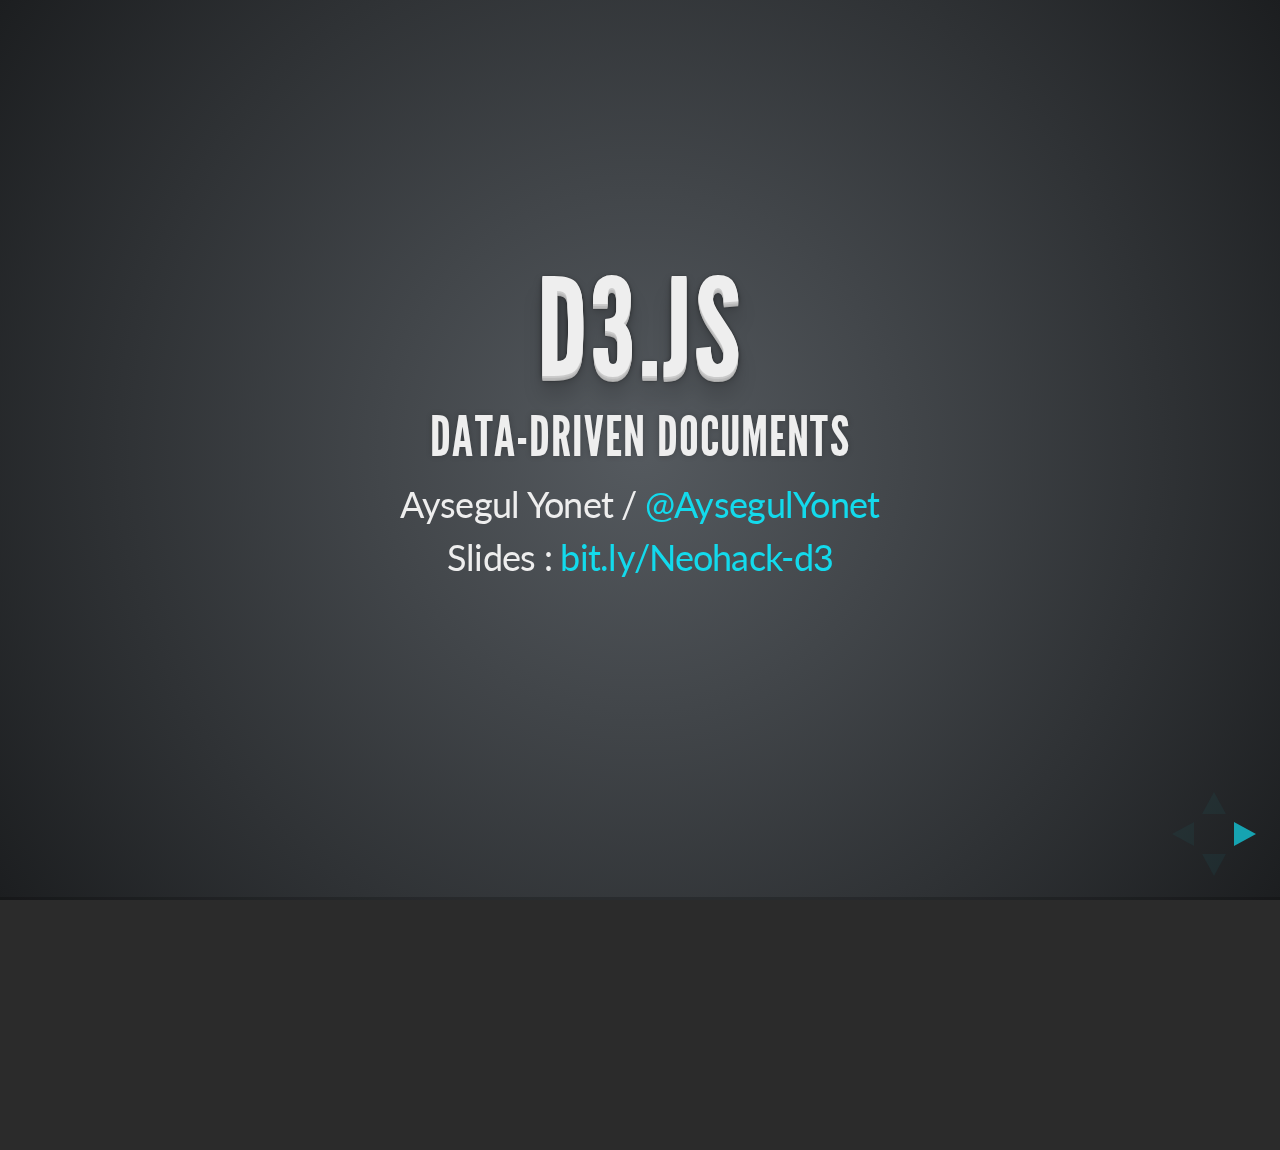
<file: index.html>
<!doctype html>
<html lang="en">

	<head>
		<meta charset="utf-8">

		<title>D3 Workshop at NeoHack 2015</title>

		<meta name="description" content="D3.js introduction workshop for NeoHack">
		<meta name="author" content="Aysegul Yonet">

		<meta name="apple-mobile-web-app-capable" content="yes" />
		<meta name="apple-mobile-web-app-status-bar-style" content="black-translucent" />

		<meta name="viewport" content="width=device-width, initial-scale=1.0, maximum-scale=1.0, user-scalable=no">

		<link rel="stylesheet" href="css/reveal.css">
		<link rel="stylesheet" href="css/theme/default.css" id="theme">

		<!-- For syntax highlighting -->
		<link rel="stylesheet" href="lib/css/zenburn.css">

		<!-- If the query includes 'print-pdf', use the PDF print sheet -->
		<script>
			document.write( '<link rel="stylesheet" href="css/print/' + ( window.location.search.match( /print-pdf/gi ) ? 'pdf' : 'paper' ) + '.css" type="text/css" media="print">' );
		</script>

		<!--[if lt IE 9]>
		<script src="lib/js/html5shiv.js"></script>
		<![endif]-->
	</head>

	<body>
		<!-- //TODO1: outline slides, add pictures, jsfiddle, selectAll loops like each/forEach, tell audience it is not for beginners, take out SVG? step-by-step recipe, D3 cheat sheet, create 30min exercises x 2, Advanced d3: scales, domain -->

		<div class="reveal">

			<!-- Any section element inside of this container is displayed as a slide -->
			<div class="slides">
				<section>
					<h1>D3.js</h1>
					<h3>Data-Driven Documents</h3>
					<p>Aysegul Yonet / <a href="https://twitter.com/tevgende" target="_blank">@AysegulYonet</a></p>
					<p>Slides : <a href="http://bit.ly/Neohack-d3" target="_blank">bit.ly/Neohack-d3</a></p>

				</section>
				<!-- 1 -->
				<section>
					<h2>What is D3?</h2>

					<aside class="notes">
						It is a tool for data visualization in the browser, making use of the widely implemented Scalable Vector Graphics (SVG), JavaScript, HTML5, and Cascading Style Sheets (CSS3) standards.
					</aside>
				</section>

				<!-- 2 -->
				<!-- TODO -->
<section>
					<h2>What d3 is not?</h2>
					<p>						
						Not a prototyping tool.
					</p>
					<br>
					<h3> Then Why?</h3>
						<p>Lot's of <a href="http://d3js.org/" target="_blank">examples</a></p>
				</section>

				<!-- SVG Nested -->
				<section>
					<section>
						<h2><a href="https://developer.mozilla.org/en-US/docs/Web/SVG" target="_blank">SVG</a></h2>
						<ul>
							<li class="fragment">SVG is another HTML element, except you can't put another HTML element inside an SVG.</li>
							<li class="fragment">SVG does not support common HTML attributes or styles such as position, left, top, right, bottom or float.</li>
							
						</ul>

						<aside class="notes">
						SVG is an XML markup language for describing two-dimensional vector graphics.
						</aside>
					</section>
					<!-- svg -->

					<!-- circle -->
					<section>
						<h3><a href="http://jsfiddle.net/yonet3d/1g1hcsbk/" target="_blank">Circle</a></h3>
						<pre><code data-trim contenteditable style="font-size: 18px; margin-top: 20px;">
<circle
	cx=250
	cy=100
	r=30
	fill='#25B0B0'>
</circle>
						</code></pre>
					</section>
					<!-- /circle -->

					<!-- rectangle -->
					<section>
						<h3><a href="http://jsfiddle.net/yonet3d/3q7atsmh/" target="_blank">Rectangle</a></h3>
						<pre><code data-trim contenteditable style="font-size: 18px; margin-top: 20px;">
<rect
x=200
y=50
width=100
height=100
rx=10
ry=0
fill='#25B0B0'>
</rect>
						</code></pre>
						<p><a href="https://developer.mozilla.org/en-US/docs/Web/SVG/Attribute/rx" target="_blank">Interesting fact: </a>if a properly specified value is provided for rx but not for ry (or the opposite), then the browser will consider the missing value equal to the defined one.
						</p>
					</section>
					<!-- rectangle -->

					<!-- line -->
					<section>
						<h3><a href="http://jsfiddle.net/yonet3d/arq8r1ar/3/" target="_blank">Line</a></h3>
						<pre><code data-trim contenteditable style="font-size: 18px; margin-top: 20px;">
<line 
	x1="10"
	y1="10" 
	x2="100" 
	y2="100"
	stroke="blue"
	stroke-width="100">
</line>
						</code></pre>
					</section>
					<!-- line -->

					<!-- path -->
					<section>
						<h3><a href="http://jsfiddle.net/yonet3d/arq8r1ar/" target="_blank">Path</a></h3>
						<pre><code data-trim contenteditable style="font-size: 18px; margin-top: 20px;">
<path d='
M50,100
L131,66
L259,115
L339,50
L400,98
M350,150
L100,150'
fill=none
stroke='#25B0B0'>
</path>
										
						</code></pre>
						<ul>
							<li>M - move.</li>
							<li>L - line.</li>
							<li>z - close path.</li>
						</ul>
					</section>
					<!-- /path -->

					<section>
						<h3>Text</h3>
						<p>Unless you set the style of the SVG text, it inherits font-styles from CSS.</p>
						<pre><code>
<svg>
	<text x="100" y="100" fill="red" font-family="arial" font-size="16">
		Look at me, I am a text.
	</text>
</svg>
						</code></pre>
					</section>

					<!-- group -->
					<section>
						<h3>Group</h3>
						<p>Any transformations (positioning, scaling, rotating) that are applied to the group element will also be applied to each of the child elements.</p>
						<pre><code data-trim contenteditable style="font-size: 18px; margin-top: 20px;">
<g transform='translate(100, 100)'>
	<circle cx=20 cy=10 r=30 fill='#25B0B0'>
	</circle>
	<circle cx=100 cy=10 r=30 fill='#25B0B0'>
	</circle>
</g>
										
						</code></pre>
					</section>
					<!-- /group -->

					<!--svg styles -->
					<section>
						<h3>SVG styles</h3>
						<ul>
							<li>background-color = fill</li>
							<li>border = stroke</li>
						</ul>
					</section>
					<!-- /svg styles -->

				</section>
				<!-- /SVG Nested -->

				<section>
					<h2>How to D3</h2>
					<h3>Procedure to associate data with DOM</h3>
						<ol>
							<li class="fragment">Select a parent container and child nodes</li>
							<li class="fragment">Bind array of data to child nodes</li>
							<li class="fragment">Append nodes to parent container</li>
							<li class="fragment">Bind events, style and animate!</li>
						</ol>
					<!-- <img src="images/selection"></img> -->
					<aside class="notes">
						Large datasets can be easily bound to SVG objects using simple D3 functions to generate rich text/graphic charts and diagrams. The data can be in various formats, most commonly JSON, comma-separated values (CSV) or geoJSON.
					</aside>
				</section>
				<section>
					<h2>Central Principle</h2>
					
					<aside class="notes">The central principle of D3 design is to enable the programmer to first use a CSS-style selector to select a given set of Document Object Model (DOM) nodes, then use operators to manipulate them in a similar manner to jQuery.</aside>
				</section>
				<section>
					<h2><a href="http://jsfiddle.net/yonet3d/y5gv81pg/8/" target="_blank">Selection</a></h2>
					<h4>jQuery</h4>
					<pre><code data-trim contenteditable style="font-size: 28px; margin-top: 20px;">
						var paragraphs = $("div p");
					</code></pre>
					<h4>D3</h4>
					<pre><code data-trim contenteditable style="font-size: 28px; margin-top: 20px;">
						var paragraphs = d3.select("div").selectAll("p");
					</code></pre>
					
					<aside class="notes">
						D3 difference: child nodes might not actually exist.
						Selectors in D3 are declared the same way as CSS rules. An important difference is that a D3 selector object only contains the elements that matched the selection rule when the selection was first created.
						The selection can be based on tag (as in the below example), class, identifier, attribute, or place in the hierarchy. Once elements are selected, one can apply operations to them. This includes getting and setting attributes, display texts, and styles. Elements may also be added and removed. This process of modifying, creating and removing HTML elements can be made dependent on data, which is the basic concept of D3.js.
					</aside>
				</section>

				<section>
					<h2>Data</h2>
					<p>Bind array of data to child nodes</p>
					<pre><code data-trim contenteditable style="font-size: 18px; margin-top: 20px;">
d3.selectAll("p")
	.data([3, 7, 21, 31, 35, 42])
					</code></pre>
					<p><a href="http://jsfiddle.net/yonet3d/cw6s96my/" target="_blank">JSFiddle</a></p>
				</section>

				<section>
					<h2>Enter() and Append()</h2>

					<pre><code data-trim contenteditable style="font-size: 18px; margin-top: 20px;">
d3.select("body").selectAll("p")
		.data([3, 7, 21, 31, 35, 42])
	.enter().append("p");
					</code></pre>
					<p><a href="http://jsfiddle.net/yonet3d/93ooqk53/1/" target="_blank">JSFiddle</a></p>
					<aside class="notes">
					When data is bound to a selection, each element in the data array is paired with the corresponding node in the selection. If there are fewer nodes than data, the extra data elements form the enter selection, which you can instantiate by appending to the enter selection
					</aside>
				</section>

				<section>
					<h2>Exit() and Remove()</h2>
					<pre><code data-trim contenteditable style="font-size: 18px; margin-top: 20px;">
var bars = d3.select('svg').selectAll('rect').data(someData);

//if we have more data, add new rectangles for those data items
bars.enter().append('rect')

//if we have less data points, remove the rectangles that no longer have a data pairing. 
bars.exit().remove();
					</code></pre>
					<aside class="notes">
					Using D3’s exit and remove, you can get rid of outgoing nodes that are no longer needed.
					</aside>
				</section>

				<section>
					<pre><code data-trim contenteditable style="font-size: 18px; margin-top: 20px;">
// Update…
var p = d3.select("body").selectAll("p")
	.data([3, 7, 21, 31, 35, 42]);

// Enter…
p.enter().append("p")

// Exit…
p.exit().remove();
					</code></pre>
					<aside class="notes">
					if you forget about the enter and exit selections, you will automatically select only the elements for which there exists corresponding data.
					By handling these three cases separately, you specify precisely which operations run on which nodes.
					</aside>
				</section>

				<section>
					<h2>Let's give it a try</h2>
					<p>Exercise: <a href="http://bit.ly/enter-exit-exercise" target="_blank">bit.ly/enter-exit-exercise</a></p>
				</section>

				<section>
					<p>If you get stuck...<a href="http://bit.ly/enter-exit-solution" target="_blank">Sotlution</a></p>
				</section>
				<section>
					<p>
						You can operate over the nodes in a declarative way using selector methods.
					</p>
					<ul>
						<li class="fragment">setting attributes or styles</li>
						<li class="fragment">registering event listeners</li>
						<li class="fragment">adding, removing or sorting nodes</li>
						<li class="fragment">and changing HTML or text content</li>
					</ul>
					<aside class="notes">
						styles, attributes, and other properties can be specified as functions of data in D3, not just simple constants
					</aside>
				</section>
				<section>
					<h2>Style</h2>
					<p>You can use data values or index in a callback to define any property.</p>
					<pre><code data-trim contenteditable style="font-size: 18px; margin-top: 20px;">
d3.select("div").selectAll("p").style("color", function(data, i) {
	return i % 2 ? "red" : "blue";
});
					</code></pre>
					<p><a href="http://jsfiddle.net/yonet3d/m09gmw3n/1/" target="_blank">JSFiddle</a></p>
				</section>

<!-- 				<section>
					<p>styles, attributes, and other properties can be specified as functions of data in D3, not just simple constants</p>
					<pre><code data-trim contenteditable style="font-size: 18px; margin-top: 20px;">
d3.selectAll("p").style("color", function() {
	return "hsl(" + Math.random() * 360 + ",100%,50%)";
});
					</code></pre>
					
				</section> -->
				<section>
					<h2>Transition</h2>
<!-- 					<p>D3’s interpolators support both primitives, such as numbers and numbers embedded within strings (font sizes, path data, etc.), and compound values.</p> -->
					<pre><code data-trim contenteditable style="font-size: 18px; margin-top: 20px;">
d3.selectAll("circle")
	.attr("r", "0");
	.transition()
	.duration(750)
	.delay(function(d, i) { return i * 10; })
	.attr("r", function(d) { return Math.sqrt(d); });
					</code></pre>
				</section>
				<section>
					<h2>Try it for yourself</h2>
					<p>Exercise 0: Look at the example and create a transition to change the size of the circles:<a href="http://bit.ly/d3-transitions" target="_blank">bit.ly/d3-transitions</a></p>
					<p>Exercise 1: <a href="http://bit.ly/d3exercise1" target="_blank">bit.ly/d3exercise1</a></p>
				</section>
				<section>
					<p>In case you get stuck...<a href="http://jsfiddle.net/yonet3d/w319gwyw/" target="_blank"> Solution for Exercise 1</a></p>
				</section>
					
				<!-- 3 -->




				
<!-- 		<section>
					<h2>Data</h2>
				</section> -->

<!-- 				<section>
					<h2>Enter and Exit</h2>
					<p>Using D3’s enter and exit selections, you can create new nodes for incoming data and remove outgoing nodes that are no longer needed.</p>
					<pre><code data-trim contenteditable style="font-size: 18px; margin-top: 20px;">
var bars = d3.select('svg').selectAll('rect');
//if we have more data, add new rectangles for those data items
bars.enter().append('rect')
	.attr('class', 'bar');
//if we have less data points, remove the rectangles that no longer have a data pairing. 
bars.exit().remove();
					</code></pre>
				</section> -->

<!-- 				<section>
					<p>
						When data is bound to a selection, each element in the data array is paired with the corresponding node in the selection. If there are fewer nodes than data, the extra data elements form the enter selection, which you can instantiate by appending to the enter selection
					</p>
					<pre><code data-trim contenteditable style="font-size: 18px; margin-top: 20px;">
d3.select("body").selectAll("p")
		.data([3, 7, 21, 31, 35, 42])
	.enter().append("p")
		.text(function(d) { return "I’m number " + d + "!"; });
					</code></pre>
					
				</section> -->
				
				<section>
					<h2>More Advanced D3</h2>
					<p>Scales and Domains</p>
					<p>Axis</p>
					<p>Loading external data</p>
					<p></p>
				</section>

				<section>
					<h2>Scales</h2>
					<p>Scales transform a number in a certain interval (called the domain) into a number in another interval (called the range).</p>
					<img src="images/d3scale1.png">
					<ul>
						<li>d3.scale.linear - construct a linear quantitative scale.</li>
						<li>domain -  get or set the scale's input domain.</li>
						<li>range - get or set the scale's output range.</li>
					</ul>

				
				</section>
				<section>
					<h2>Quantitative Scale</h2>
					<ul>
						<li>Linear scales</li>
					<!-- 	If you’re familiar with the concept of normalization, it may be helpful to know that, with a linear scale, that’s all that is really going on here. -->
						<li>Logarithmic scales</li>
						<li>Power scales (including square root scales)</li>
					</ul>
					<pre><code data-trim contenteditable style="font-size: 18px; margin-top: 20px;">
var x = d3.scale.linear()
		.domain([0, d3.max(data)])
		.range([0, 420]);
d3.select(".chart")
	.selectAll("div")
		.data([3, 7, 21, 31, 35, 42])
	.enter().append("div")
		.style("width", function(d) { return x(d) + "px"; })
					</code></pre>
					<a href="http://jsfiddle.net/yonet3d/at4186ez/2/" target="_blank">JSFiddle</a>

					<!-- <img src="images/quantitative-scale.png"> -->
				</section>
					
				<section>
					<h2>Ordinal Scale</h2>
					<p>Ordinal Scale have a discrete domain, such as a set of names or categories.</p>
					<pre><code data-trim contenteditable style="font-size: 18px; margin-top: 20px;">
var x = d3.scale.ordinal()
	.domain(["A", "B", "C", "D", "E", "F"])
	.rangeRoundBands([0, width], .1);
					</code></pre>
					<img src="images/ordinal-scale.png">
				</section>
				<section>
					<h2><a href="https://github.com/mbostock/d3/wiki/Ordinal-Scales#categorical-colors" target="_blank">Color Categories</a></h2>
					<p>d3.scale.category10() - Constructs a new ordinal scale with a range of ten categorical colors:</p>
					<p><a href="http://jsfiddle.net/8CaCn/" target="_blank">JSFiddle</a></p>
					<img class="category-image" src="images/category10.png">
				</section>
				<section>
					<h2>Let's refactor our bar chart.</h2>
					<a href="http://jsfiddle.net/yonet3d/at4186ez/3/" target="_blank">Create a bar charts with scale</a>
				</section>
				<section>
					<p>Solution: <a href="http://jsfiddle.net/yonet3d/635y98w8/1/" target="_blank">Bar Charts with Scale</a></p>
				</section>
				<section>
					<h2>Axis</h2>
					<p>d3.svg.axis creates a new axis generator.</p>
					<ul>
						<li>axis.scale</li>
						<li>axis.orient</li>
						<li>axis.ticks</li>
						<li>axis.tickFormat</li>
					</ul>
					<pre><code data-trim contenteditable style="font-size: 18px; margin-top: 20px;">
var xAxis = d3.svg.axis()
    .scale(x)
    .orient('bottom')
    .tickValues(data);
					</code></pre>
					<a href="http://jsfiddle.net/yonet3d/635y98w8/5/" target="_blank">JSFiddle</a>
				</section>


				<section>
					<section>
						<h2><a href="https://github.com/mbostock/d3/wiki/Time-Formatting" target="_blank">d3.time</a></h2>

						<p>d3.time.format - creates a new local time formatter for a given specifier.</p>
							<pre><code data-trim contenteditable style="font-size: 18px; margin-top: 20px;">
d3.time.format("%Y-%m-%d");
							</code></pre>
							<a href="http://jsfiddle.net/yonet3d/pfL3w9v6/2/" target="_blank">JSFiddle</a>
						
					</section>
					<section>
						<p>d3.time.scale - constructs a linear time scale.</p>
						<pre><code data-trim contenteditable style="font-size: 18px; margin-top: 20px;">
var xScale = d3.time.scale()
 .domain([2009-07-13T00:02, 2009-07-13T23:48])
 .rangeRound([0, width]);
 //rangeRound does the same thing as range but rounds the values to integers or begining of dates.
						</code></pre>
						<a href="http://jsfiddle.net/robdodson/KWRxW/" target="_blank">JSFiddle</a>
					</section>
					<section>
						<p>d3.time.intervals - a time interval in local time.</p>
						<ul>
							<li>d3.time.hour</li>
							<li>d3.time.week</li>
							<li>d3.time.monday</li>
							<li>d3.time.year</li>
						</ul>
					</section>
				</section>


				<section>
					<h2>Working with Arrays</h2>
					<p>Most commonly used functions</p>
					<ul>
						<li class="fragment">d3.min/d3.max</li>
						<li class="fragment">d3.range</li>
						<li class="fragment">d3.keys - lists the keys of an associative array.</li>
						<li class="fragment">d3.merge - merges multiple arrays into one array.</li>
						<li class="fragment">d3.nest - groups array elements hierarchically.</li>
					</ul>
					
				</section>
				<section>
					<h2>Loading External Resources</h2>
					<ul>
						<li class="fragment">d3.json</li>
						<li class="fragment">d3.csv</li>
						<li class="fragment">d3.tsv</li>
					</ul>
					<aside class="notes">Don't forget to put the functions inside the async function.</aside>
					
				</section>

				<section>
					<h2>Examples</h2>
					<p><a href="https://github.com/Yonet/d3-workshop/blob/master/examples/index3.html" target="_blank">Bar Chart with tooltip</a></p>
					<p><a href="http://jsfiddle.net/yonet3d/d547bn4q/" target="_blank">Pie Chart</a></p>
				</section>
				<section>
					<h2>Good News!</h2>
					<ul>
						<li class="fragment"><a href="http://nvd3.org/index.html" target="_blank">NVD3</a></li>
						<li class="fragment"><a href="http://krispo.github.io/angular-nvd3/#/" target="_blank">Angular-NVD3</a></li>
						<li class="fragment"><a href="http://c3js.org/" target="_blank">C3.js</a></li>
						<li class="fragment"><a href="http://code.shutterstock.com/rickshaw/examples/" target="_blank">Rickshaw</a></li>
					</ul>
				</section>
				<section>
					<h2>Other D3 resources</h2>
					<ul>
						<li><a href="http://alignedleft.com/work/d3-book" target="_blank">Scott Murray / @alignedleft</a></li>
						<li><a href="https://leanpub.com/d3angularjs" target="_blank"></a>Angular and D3 book by Ari Lerner and Victor Powell</li>
						<li><a href="http://www.meetup.com/Bay-Area-d3-User-Group/" target="_blank">D3 meet-up group hosted by Ian Johnson</a></li>
						<li><a href="http://www.jeromecukier.net/" target="_blank">Jerome Cukier / @jcukier</a></li>
					</ul>
				</section>

				<section>
					<h1>THE END</h1>
					<h3>BY Aysegul Yonet / <a href="https://twitter.com/AysegulYonet" target="_blank">@AysegulYonet</a></h3>
					<p>Slides : <a href="http://bit.ly/Neohack-d3" target="_blank">bit.ly/Neohack-d3</a></p>
				</section>

			</div>

		</div>

		<script src="lib/js/head.min.js"></script>
		<script src="js/reveal.min.js"></script>

		<script>

			// Full list of configuration options available here:
			// https://github.com/hakimel/reveal.js#configuration
			Reveal.initialize({
				controls: true,
				progress: true,
				history: true,
				center: true,

				theme: Reveal.getQueryHash().theme, // available themes are in /css/theme
				transition: Reveal.getQueryHash().transition || 'default', // default/cube/page/concave/zoom/linear/fade/none

				// Parallax scrolling
				// parallaxBackgroundImage: 'https://s3.amazonaws.com/hakim-static/reveal-js/reveal-parallax-1.jpg',
				// parallaxBackgroundSize: '2100px 900px',

				// Optional libraries used to extend on reveal.js
				dependencies: [
					{ src: 'lib/js/classList.js', condition: function() { return !document.body.classList; } },
					{ src: 'plugin/markdown/marked.js', condition: function() { return !!document.querySelector( '[data-markdown]' ); } },
					{ src: 'plugin/markdown/markdown.js', condition: function() { return !!document.querySelector( '[data-markdown]' ); } },
					{ src: 'plugin/highlight/highlight.js', async: true, callback: function() { hljs.initHighlightingOnLoad(); } },
					{ src: 'plugin/zoom-js/zoom.js', async: true, condition: function() { return !!document.body.classList; } },
					{ src: 'plugin/notes/notes.js', async: true, condition: function() { return !!document.body.classList; } }
				]
			});

		</script>

	</body>
</html>
</file>
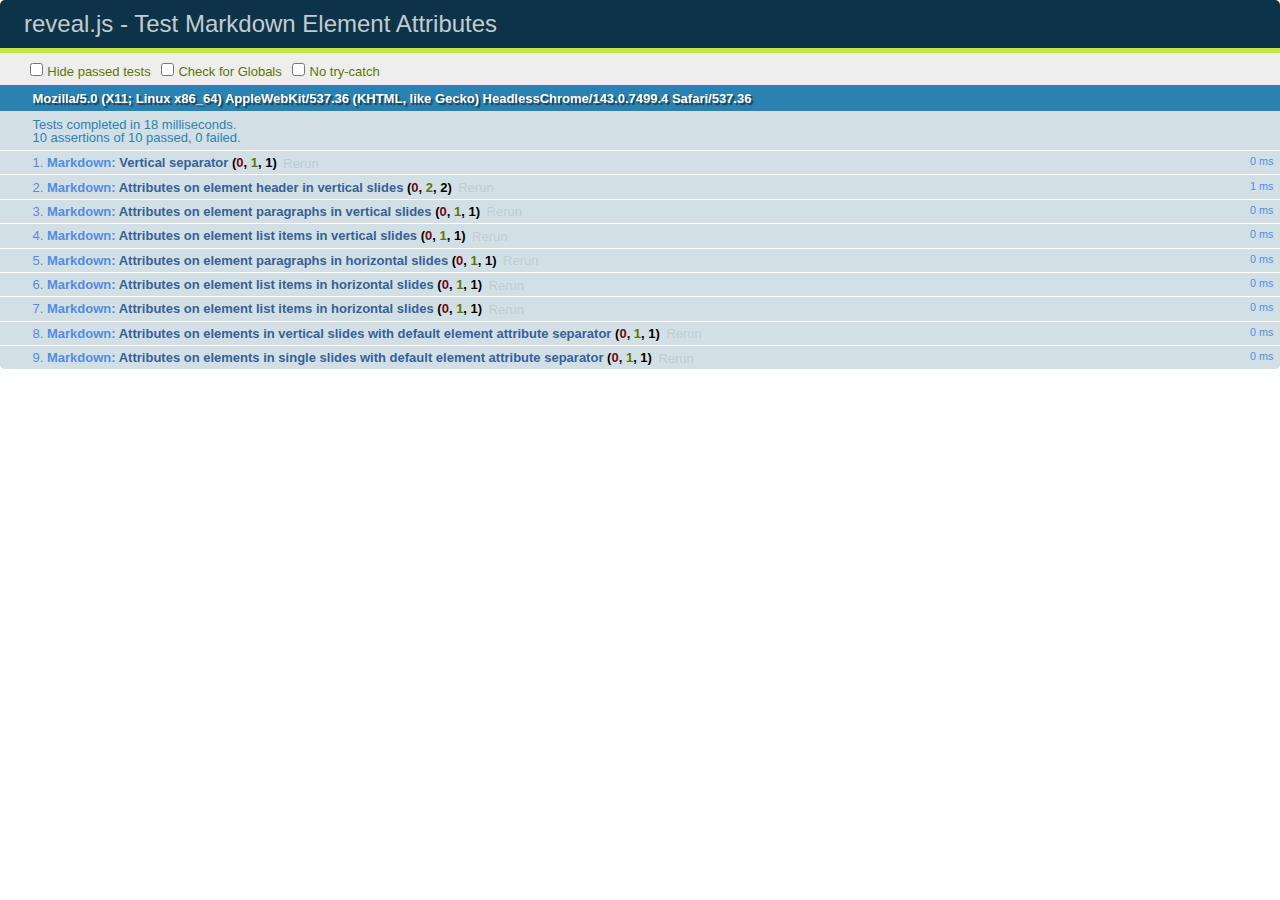
<file: test/test-markdown-element-attributes.html>
<!doctype html>
<html lang="en">

	<head>
		<meta charset="utf-8">

		<title>reveal.js - Test Markdown Element Attributes</title>

		<link rel="stylesheet" href="../css/reveal.min.css">
		<link rel="stylesheet" href="qunit-1.12.0.css">
	</head>

	<body style="overflow: auto;">

		<div id="qunit"></div>
		<div id="qunit-fixture"></div>

		<div class="reveal" style="display: none;">

			<div class="slides">

				<!-- <section data-markdown="example.md" data-separator="^\n\n\n" data-vertical="^\n\n"></section> -->

				<!-- Slides are separated by newline + three dashes + newline, vertical slides identical but two dashes -->
				<section data-markdown data-separator="^\n---\n$" data-vertical="^\n--\n$" data-element-attributes="{_\s*?([^}]+?)}">>
					<script type="text/template">
						## Slide 1.1
						<!-- {_class="fragment fade-out" data-fragment-index="1"} -->

						--

						## Slide 1.2
						<!-- {_class="fragment shrink"} -->

						Paragraph 1
						<!-- {_class="fragment grow"} -->

						Paragraph 2
						<!-- {_class="fragment grow"} -->

						- list item 1 <!-- {_class="fragment roll-in"} -->
						- list item 2 <!-- {_class="fragment roll-in"} -->
						- list item 3 <!-- {_class="fragment roll-in"} -->


						---

						## Slide 2


						Paragraph 1.2  
						multi-line <!-- {_class="fragment highlight-red"} -->

						Paragraph 2.2 <!-- {_class="fragment highlight-red"} -->

						Paragraph 2.3 <!-- {_class="fragment highlight-red"} -->

						Paragraph 2.4 <!-- {_class="fragment highlight-red"} -->

						- list item 1 <!-- {_class="fragment highlight-green"} -->
						- list item 2<!-- {_class="fragment highlight-green"} -->
						- list item 3<!-- {_class="fragment highlight-green"} -->
						- list item 4
						<!-- {_class="fragment highlight-green"} -->
						- list item 5<!-- {_class="fragment highlight-green"} -->

						Test

						![Example Picture](examples/assets/image2.png)
						<!-- {_class="reveal stretch"} -->

					</script>
				</section>



				<section 	data-markdown data-separator="^\n\n\n"
									data-vertical="^\n\n"
									data-notes="^Note:"
									data-charset="utf-8">
					<script type="text/template">
						# Test attributes in Markdown with default separator
						## Slide 1 Def <!-- .element: class="fragment highlight-red" data-fragment-index="1" -->


						## Slide 2 Def
						<!-- .element: class="fragment highlight-red" -->

					</script>
				</section>

				<section data-markdown>
				  <script type="text/template">
					## Hello world
					A paragraph
					<!-- .element: class="fragment highlight-blue" -->
				  </script>
				</section>

				<section data-markdown>
				  <script type="text/template">
					## Hello world

					Multiple  
					Line
					<!-- .element: class="fragment highlight-blue" -->
				  </script>
				</section>

				<section data-markdown>
				  <script type="text/template">
					## Hello world

					Test<!-- .element: class="fragment highlight-blue" -->

					More Test
				  </script>
				</section>


			</div>

		</div>

		<script src="../lib/js/head.min.js"></script>
		<script src="../js/reveal.min.js"></script>
		<script src="../plugin/markdown/marked.js"></script>
		<script src="../plugin/markdown/markdown.js"></script>
		<script src="qunit-1.12.0.js"></script>

		<script src="test-markdown-element-attributes.js"></script>

	</body>
</html>
</file>
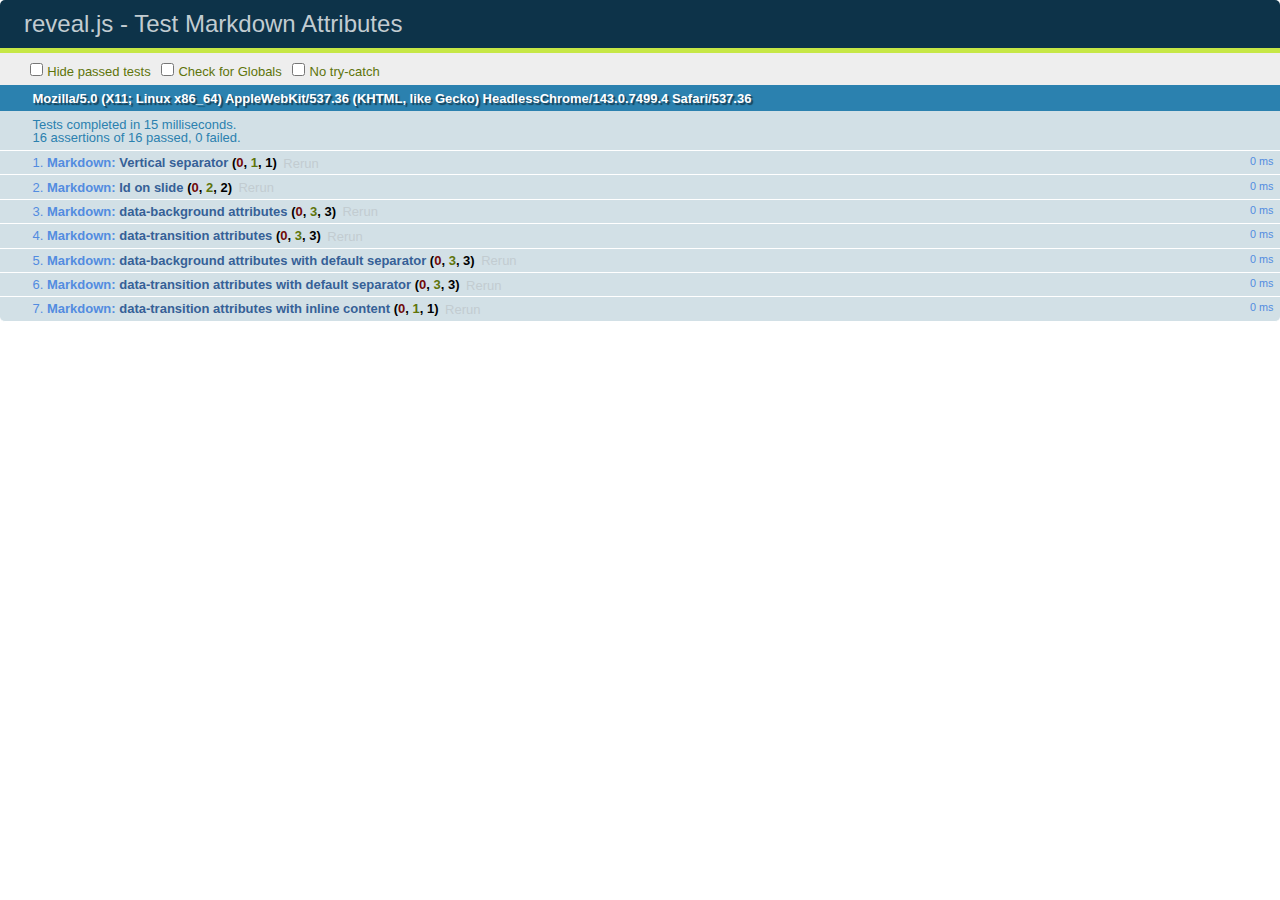
<file: test/test-markdown-slide-attributes.html>
<!doctype html>
<html lang="en">

	<head>
		<meta charset="utf-8">

		<title>reveal.js - Test Markdown Attributes</title>

		<link rel="stylesheet" href="../css/reveal.min.css">
		<link rel="stylesheet" href="qunit-1.12.0.css">
	</head>

	<body style="overflow: auto;">

		<div id="qunit"></div>
		<div id="qunit-fixture"></div>

		<div class="reveal" style="display: none;">

			<div class="slides">

				<!-- <section data-markdown="example.md" data-separator="^\n\n\n" data-vertical="^\n\n"></section> -->

				<!-- Slides are separated by three lines, vertical slides by two lines, attributes are one any line starting with (spaces and) two dashes -->
				<section 	data-markdown data-separator="^\n\n\n"
									data-vertical="^\n\n"
									data-notes="^Note:"
									data-attributes="--\s(.*?)$"
									data-charset="utf-8">
					<script type="text/template">
						# Test attributes in Markdown
						## Slide 1



						## Slide 2
						<!-- -- id="slide2" data-transition="zoom" data-background="#A0C66B" -->


						## Slide 2.1
						<!-- -- data-background="#ff0000" data-transition="fade" -->


						## Slide 2.2
						[Link to Slide2](#/slide2)



						## Slide 3
						<!-- -- data-transition="zoom" data-background="#C6916B" -->



						## Slide 4
					</script>
				</section>

				<section 	data-markdown data-separator="^\n\n\n"
									data-vertical="^\n\n"
									data-notes="^Note:"
									data-charset="utf-8">
					<script type="text/template">
						# Test attributes in Markdown with default separator
						## Slide 1 Def



						## Slide 2 Def
						<!-- .slide: id="slide2def" data-transition="concave" data-background="#A7C66B" -->


						## Slide 2.1 Def
						<!-- .slide: data-background="#f70000" data-transition="page" -->


						## Slide 2.2 Def
						[Link to Slide2](#/slide2def)



						## Slide 3 Def
						<!-- .slide: data-transition="concave" data-background="#C7916B" -->



						## Slide 4
					</script>
				</section>

				<section data-markdown>
					<script type="text/template">
						<!-- .slide: data-background="#ff0000" -->
						## Hello world
					</script>
				</section>

				<section data-markdown>
					<script type="text/template">
						## Hello world
						<!-- .slide: data-background="#ff0000" -->
					</script>
				</section>

				<section data-markdown>
					<script type="text/template">
						## Hello world

						Test
						<!-- .slide: data-background="#ff0000" -->

						More Test
					</script>
				</section>

			</div>

		</div>

		<script src="../lib/js/head.min.js"></script>
		<script src="../js/reveal.min.js"></script>
		<script src="../plugin/markdown/marked.js"></script>
		<script src="../plugin/markdown/markdown.js"></script>
		<script src="qunit-1.12.0.js"></script>

		<script src="test-markdown-slide-attributes.js"></script>

	</body>
</html>
</file>
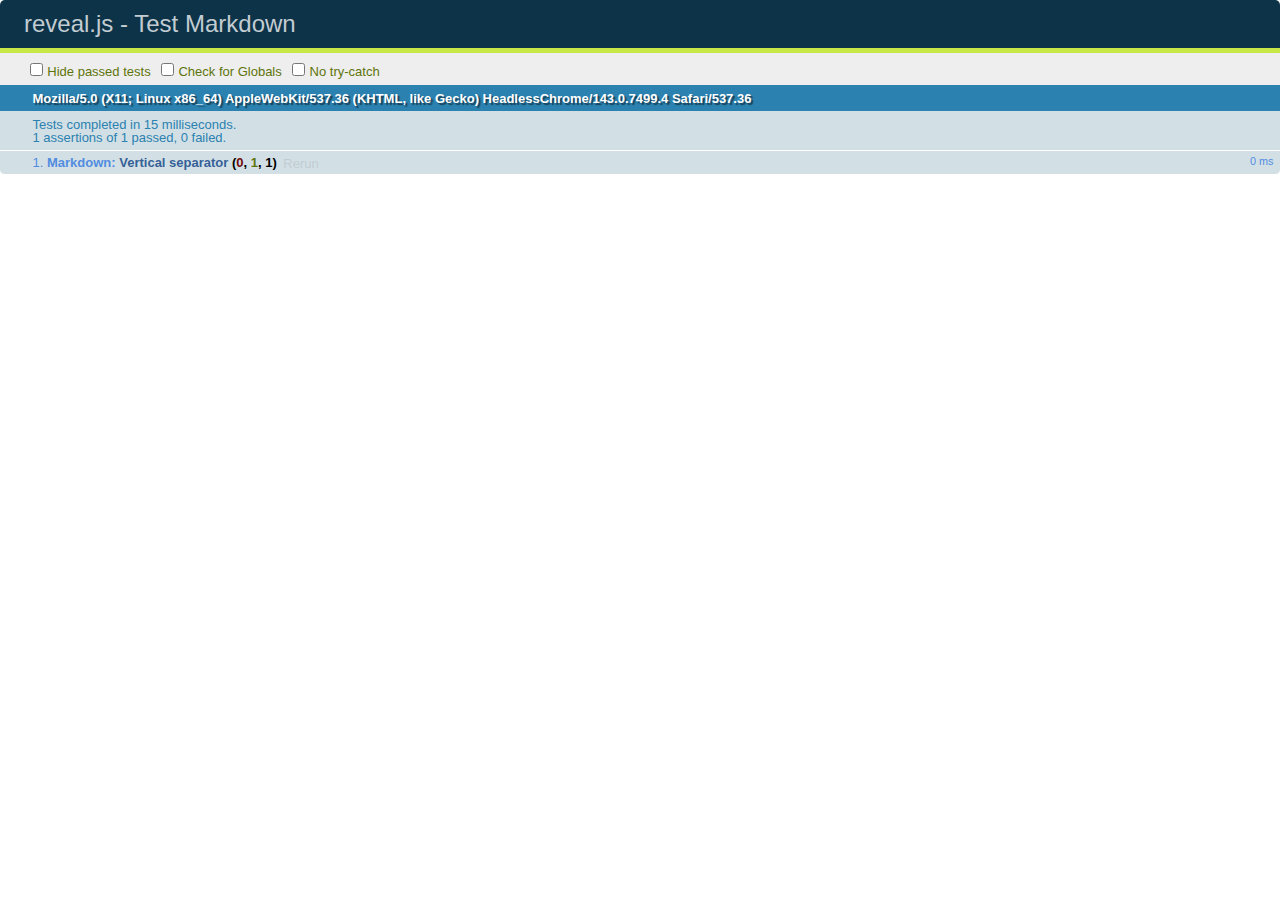
<file: test/test-markdown.html>
<!doctype html>
<html lang="en">

	<head>
		<meta charset="utf-8">

		<title>reveal.js - Test Markdown</title>

		<link rel="stylesheet" href="../css/reveal.min.css">
		<link rel="stylesheet" href="qunit-1.12.0.css">
	</head>

	<body style="overflow: auto;">

		<div id="qunit"></div>
  		<div id="qunit-fixture"></div>

		<div class="reveal" style="display: none;">

			<div class="slides">

				<!-- <section data-markdown="example.md" data-separator="^\n\n\n" data-vertical="^\n\n"></section> -->

				<!-- Slides are separated by newline + three dashes + newline, vertical slides identical but two dashes -->
				<section data-markdown data-separator="^\n---\n$" data-vertical="^\n--\n$">
					<script type="text/template">
						## Slide 1.1

						--

						## Slide 1.2

						---

						## Slide 2
					</script>
				</section>

			</div>

		</div>

		<script src="../lib/js/head.min.js"></script>
		<script src="../js/reveal.min.js"></script>
		<script src="../plugin/markdown/marked.js"></script>
		<script src="../plugin/markdown/markdown.js"></script>
		<script src="qunit-1.12.0.js"></script>

		<script src="test-markdown.js"></script>

	</body>
</html>
</file>
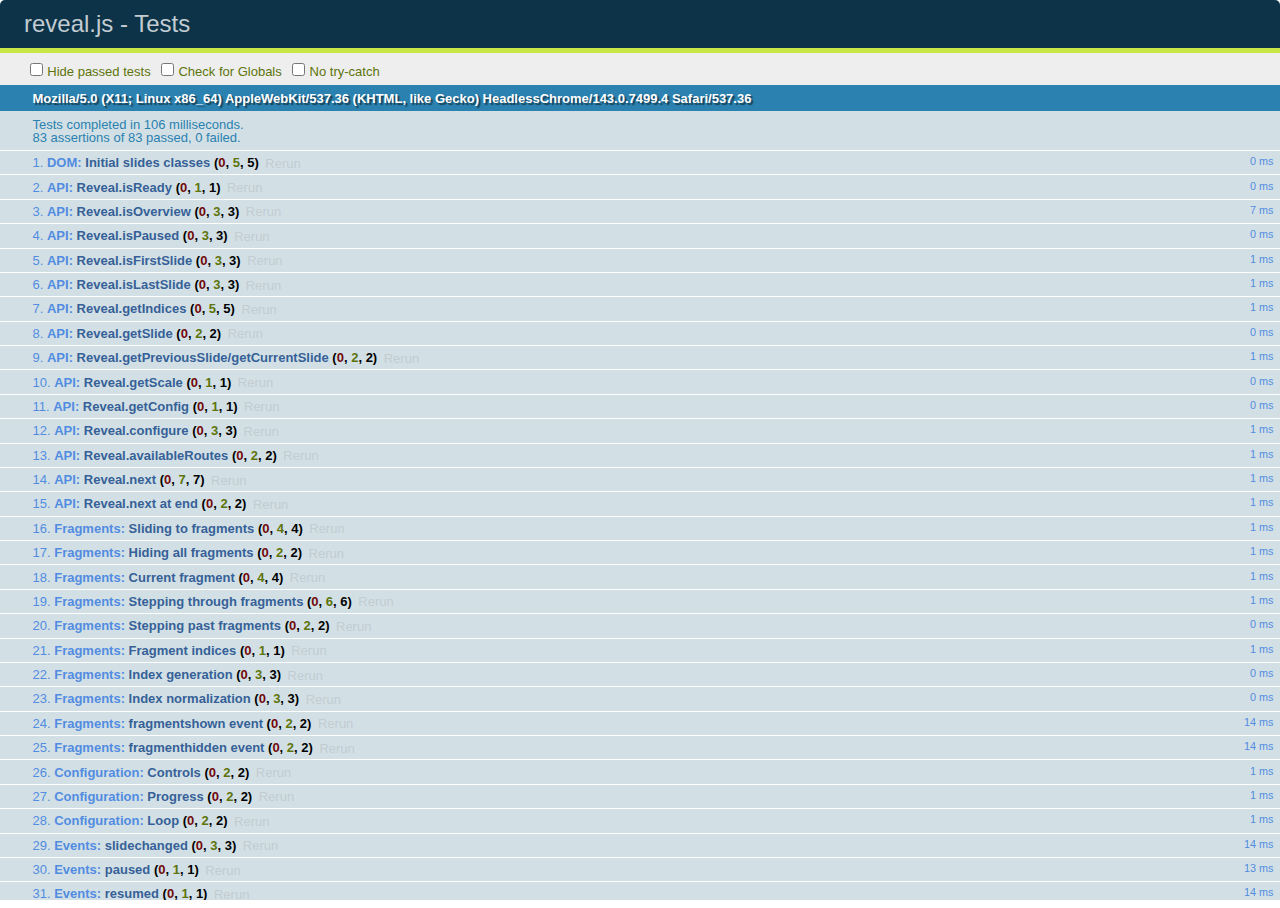
<file: test/test.html>
<!doctype html>
<html lang="en">

	<head>
		<meta charset="utf-8">

		<title>reveal.js - Tests</title>

		<link rel="stylesheet" href="../css/reveal.min.css">
		<link rel="stylesheet" href="qunit-1.12.0.css">
	</head>

	<body style="overflow: auto;">

		<div id="qunit"></div>
  		<div id="qunit-fixture"></div>

		<div class="reveal" style="display: none;">

			<div class="slides">

				<section>
					<h1>1</h1>
				</section>

				<section>
					<section>
						<h1>2.1</h1>
					</section>
					<section>
						<h1>2.2</h1>
					</section>
					<section>
						<h1>2.3</h1>
					</section>
				</section>

				<section id="fragment-slides">
					<section>
						<h1>3.1</h1>
						<ul>
							<li class="fragment">4.1</li>
							<li class="fragment">4.2</li>
							<li class="fragment">4.3</li>
						</ul>
					</section>

					<section>
						<h1>3.2</h1>
						<ul>
							<li class="fragment" data-fragment-index="0">4.1</li>
							<li class="fragment" data-fragment-index="0">4.2</li>
						</ul>
					</section>

					<section>
						<h1>3.3</h1>
						<ul>
							<li class="fragment" data-fragment-index="1">3.3.1</li>
							<li class="fragment" data-fragment-index="4">3.3.2</li>
							<li class="fragment" data-fragment-index="4">3.3.3</li>
						</ul>
					</section>
				</section>

				<section>
					<h1>4</h1>
				</section>

			</div>

		</div>

		<script src="../lib/js/head.min.js"></script>
		<script src="../js/reveal.min.js"></script>
		<script src="qunit-1.12.0.js"></script>

		<script src="test.js"></script>

	</body>
</html>
</file>
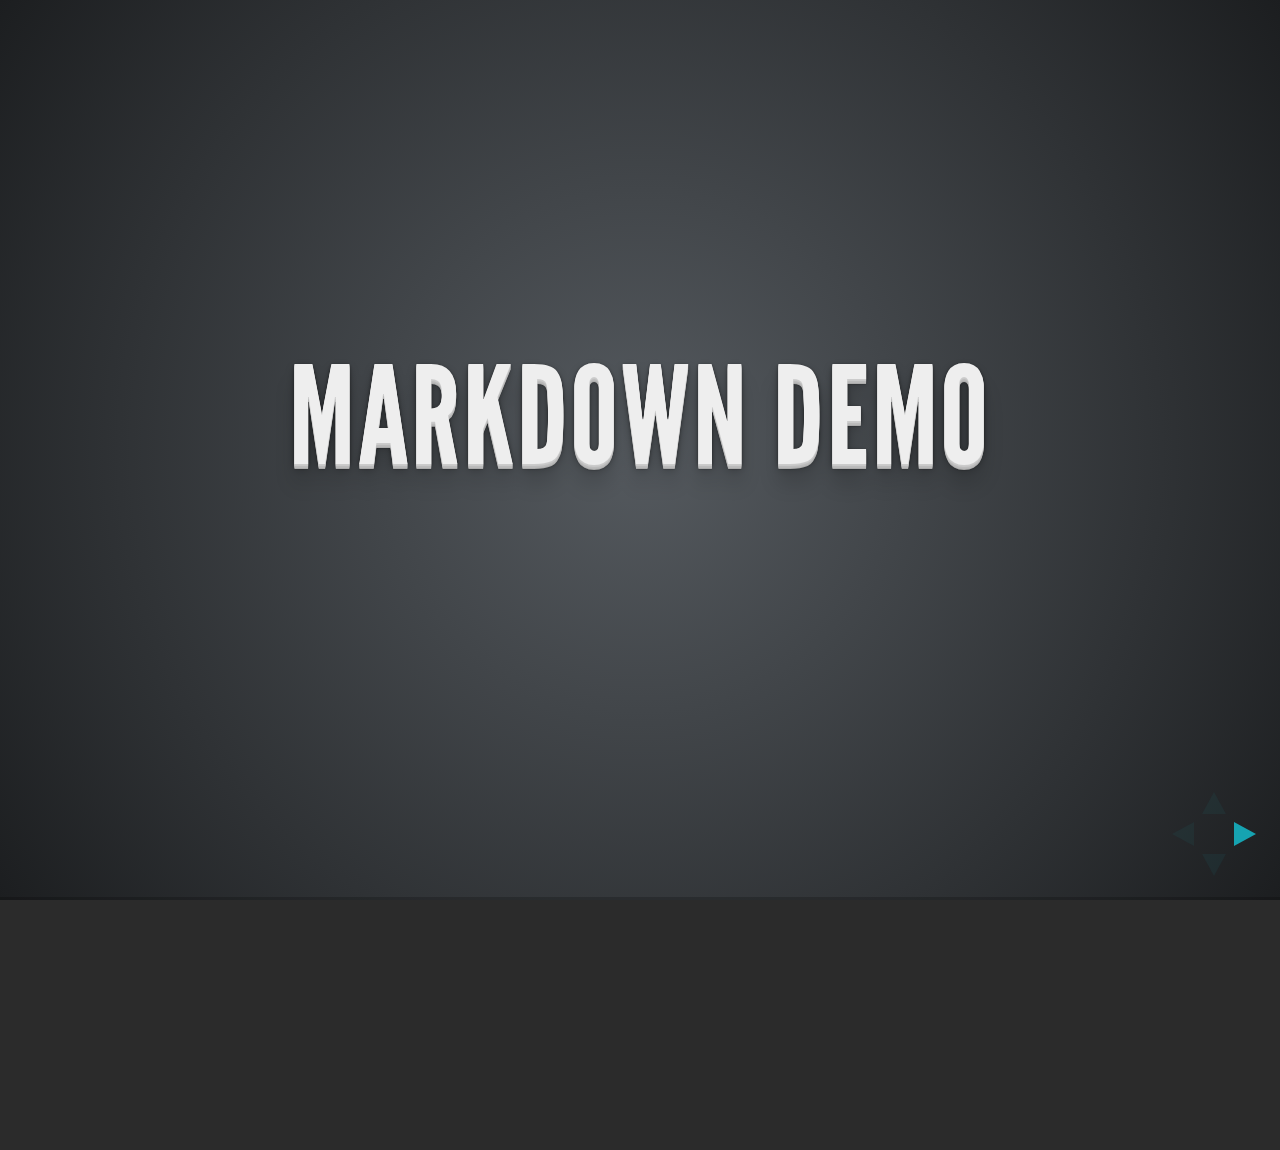
<file: plugin/markdown/example.html>
<!doctype html>
<html lang="en">

	<head>
		<meta charset="utf-8">

		<title>reveal.js - Markdown Demo</title>

		<link rel="stylesheet" href="../../css/reveal.css">
		<link rel="stylesheet" href="../../css/theme/default.css" id="theme">

        <link rel="stylesheet" href="../../lib/css/zenburn.css">
	</head>

	<body>

		<div class="reveal">

			<div class="slides">

                <!-- Use external markdown resource, separate slides by three newlines; vertical slides by two newlines -->
                <section data-markdown="example.md" data-separator="^\n\n\n" data-vertical="^\n\n"></section>

                <!-- Slides are separated by three dashes (quick 'n dirty regular expression) -->
                <section data-markdown data-separator="---">
                    <script type="text/template">
                        ## Demo 1
                        Slide 1
                        ---
                        ## Demo 1
                        Slide 2
                        ---
                        ## Demo 1
                        Slide 3
                    </script>
                </section>

                <!-- Slides are separated by newline + three dashes + newline, vertical slides identical but two dashes -->
                <section data-markdown data-separator="^\n---\n$" data-vertical="^\n--\n$">
                    <script type="text/template">
                        ## Demo 2
                        Slide 1.1

                        --

                        ## Demo 2
                        Slide 1.2

                        ---

                        ## Demo 2
                        Slide 2
                    </script>
                </section>

                <!-- No "extra" slides, since there are no separators defined (so they'll become horizontal rulers) -->
                <section data-markdown>
                    <script type="text/template">
                        A

                        ---

                        B

                        ---

                        C
                    </script>
                </section>

                <!-- Slide attributes -->
                <section data-markdown>
                    <script type="text/template">
                        <!-- .slide: data-background="#000000" -->
                        ## Slide attributes
                    </script>
                </section>

                <!-- Element attributes -->
                <section data-markdown>
                    <script type="text/template">
                        ## Element attributes
                        - Item 1 <!-- .element: class="fragment" data-fragment-index="2" -->
                        - Item 2 <!-- .element: class="fragment" data-fragment-index="1" -->
                    </script>
                </section>

                <!-- Code -->
                <section data-markdown>
                    <script type="text/template">
                        ```php
                        public function foo()
                        {
                            $foo = array(
                                'bar' => 'bar'
                            )
                        }
                        ```
                    </script>
                </section>

            </div>
		</div>

		<script src="../../lib/js/head.min.js"></script>
		<script src="../../js/reveal.js"></script>

		<script>

			Reveal.initialize({
				controls: true,
				progress: true,
				history: true,
				center: true,

				// Optional libraries used to extend on reveal.js
				dependencies: [
					{ src: '../../lib/js/classList.js', condition: function() { return !document.body.classList; } },
					{ src: 'marked.js', condition: function() { return !!document.querySelector( '[data-markdown]' ); } },
                    { src: 'markdown.js', condition: function() { return !!document.querySelector( '[data-markdown]' ); } },
                    { src: '../highlight/highlight.js', async: true, callback: function() { hljs.initHighlightingOnLoad(); } },
					{ src: '../notes/notes.js' }
				]
			});

		</script>

	</body>
</html>
</file>
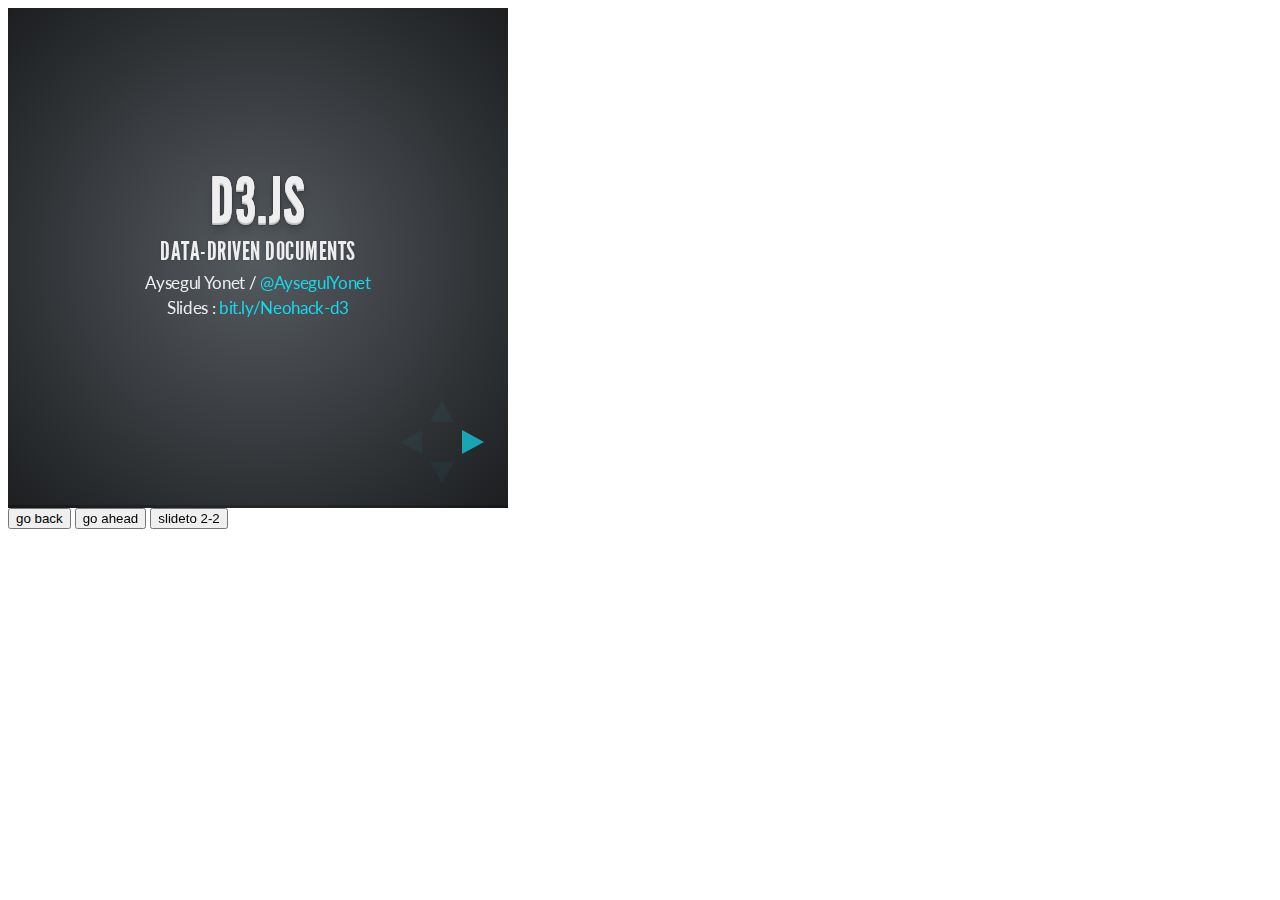
<file: plugin/postmessage/example.html>
<html>
	<body>

		<iframe id="reveal" src="../../index.html" style="border: 0;" width="500" height="500"></iframe>

		<div>
			<input id="back" type="button" value="go back"/>
			<input id="ahead" type="button" value="go ahead"/>
			<input id="slideto" type="button" value="slideto 2-2"/>
		</div>

		<script>

			(function (){

				var back = document.getElementById( 'back' ),
						ahead = document.getElementById( 'ahead' ),
						slideto = document.getElementById( 'slideto' ),
						reveal =  window.frames[0];

					back.addEventListener( 'click', function () {
						
					reveal.postMessage( JSON.stringify({method: 'prev', args: []}), '*' );
				}, false );

				ahead.addEventListener( 'click', function (){
					reveal.postMessage( JSON.stringify({method: 'next', args: []}), '*' );
				}, false );

				slideto.addEventListener( 'click', function (){
					reveal.postMessage( JSON.stringify({method: 'slide', args: [2,2]}), '*' );
				}, false );

			}());

		</script>

	</body>
</html>
</file>
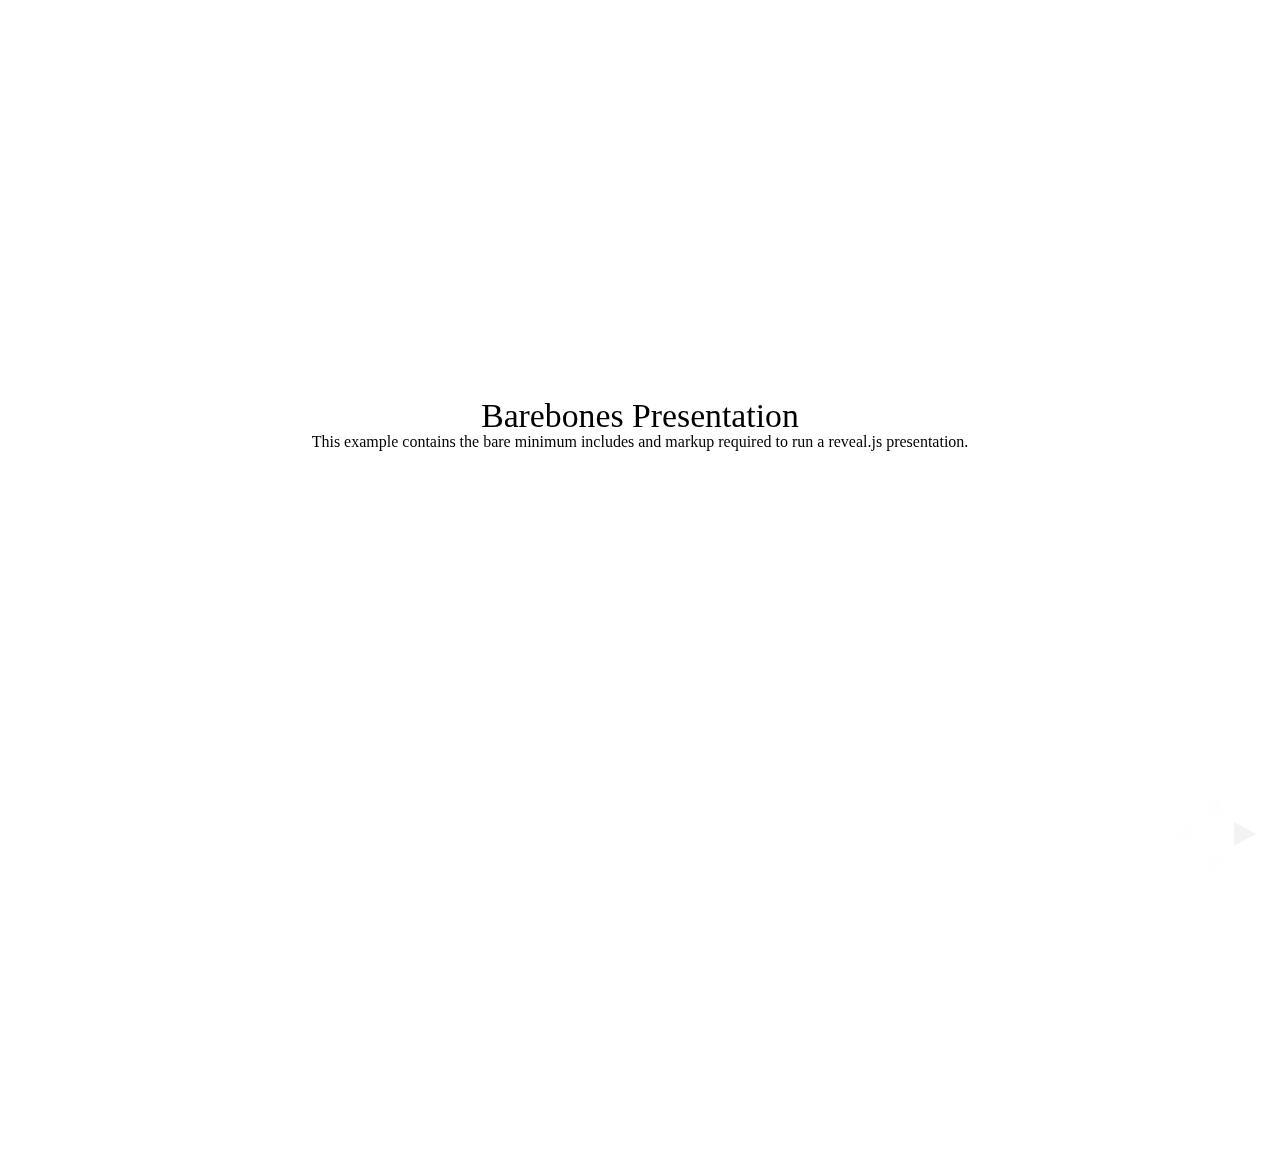
<file: test/examples/barebones.html>
<!doctype html>
<html lang="en">

	<head>
		<meta charset="utf-8">

		<title>reveal.js - Barebones</title>

		<link rel="stylesheet" href="../../css/reveal.min.css">
	</head>

	<body>

		<div class="reveal">

			<div class="slides">

				<section>
					<h2>Barebones Presentation</h2>
					<p>This example contains the bare minimum includes and markup required to run a reveal.js presentation.</p>
				</section>

				<section>
					<h2>No Theme</h2>
					<p>There's no theme included, so it will fall back on browser defaults.</p>
				</section>

			</div>

		</div>

		<script src="../../js/reveal.min.js"></script>

		<script>

			Reveal.initialize();

		</script>

	</body>
</html>
</file>
<file: css/reveal.css>
@charset "UTF-8";

/*!
 * reveal.js
 * http://lab.hakim.se/reveal-js
 * MIT licensed
 *
 * Copyright (C) 2014 Hakim El Hattab, http://hakim.se
 */


/*********************************************
 * RESET STYLES
 *********************************************/

html, body, .reveal div, .reveal span, .reveal applet, .reveal object, .reveal iframe,
.reveal h1, .reveal h2, .reveal h3, .reveal h4, .reveal h5, .reveal h6, .reveal p, .reveal blockquote, .reveal pre,
.reveal a, .reveal abbr, .reveal acronym, .reveal address, .reveal big, .reveal cite, .reveal code,
.reveal del, .reveal dfn, .reveal em, .reveal img, .reveal ins, .reveal kbd, .reveal q, .reveal s, .reveal samp,
.reveal small, .reveal strike, .reveal strong, .reveal sub, .reveal sup, .reveal tt, .reveal var,
.reveal b, .reveal u, .reveal i, .reveal center,
.reveal dl, .reveal dt, .reveal dd, .reveal ol, .reveal ul, .reveal li,
.reveal fieldset, .reveal form, .reveal label, .reveal legend,
.reveal table, .reveal caption, .reveal tbody, .reveal tfoot, .reveal thead, .reveal tr, .reveal th, .reveal td,
.reveal article, .reveal aside, .reveal canvas, .reveal details, .reveal embed,
.reveal figure, .reveal figcaption, .reveal footer, .reveal header, .reveal hgroup,
.reveal menu, .reveal nav, .reveal output, .reveal ruby, .reveal section, .reveal summary,
.reveal time, .reveal mark, .reveal audio, video {
	margin: 0;
	padding: 0;
	border: 0;
	font-size: 100%;
	font: inherit;
	vertical-align: baseline;
}

.reveal article, .reveal aside, .reveal details, .reveal figcaption, .reveal figure,
.reveal footer, .reveal header, .reveal hgroup, .reveal menu, .reveal nav, .reveal section {
	display: block;
}


/*********************************************
 * GLOBAL STYLES
 *********************************************/

html,
body {
	width: 100%;
	height: 100%;
	overflow: hidden;
}

body {
	position: relative;
	line-height: 1;
}

::selection {
	background: #FF5E99;
	color: #fff;
	text-shadow: none;
}


/*********************************************
 * HEADERS
 *********************************************/

.reveal h1,
.reveal h2,
.reveal h3,
.reveal h4,
.reveal h5,
.reveal h6 {
	-webkit-hyphens: auto;
	   -moz-hyphens: auto;
	        hyphens: auto;

	word-wrap: break-word;
	line-height: 1;
}

.reveal h1 { font-size: 3.77em; }
.reveal h2 { font-size: 2.11em;	}
.reveal h3 { font-size: 1.55em;	}
.reveal h4 { font-size: 1em;	}


/*********************************************
 * VIEW FRAGMENTS
 *********************************************/

.reveal .slides section .fragment {
	opacity: 0;

	-webkit-transition: all .2s ease;
	   -moz-transition: all .2s ease;
	    -ms-transition: all .2s ease;
	     -o-transition: all .2s ease;
	        transition: all .2s ease;
}
	.reveal .slides section .fragment.visible {
		opacity: 1;
	}

.reveal .slides section .fragment.grow {
	opacity: 1;
}
	.reveal .slides section .fragment.grow.visible {
		-webkit-transform: scale( 1.3 );
		   -moz-transform: scale( 1.3 );
		    -ms-transform: scale( 1.3 );
		     -o-transform: scale( 1.3 );
		        transform: scale( 1.3 );
	}

.reveal .slides section .fragment.shrink {
	opacity: 1;
}
	.reveal .slides section .fragment.shrink.visible {
		-webkit-transform: scale( 0.7 );
		   -moz-transform: scale( 0.7 );
		    -ms-transform: scale( 0.7 );
		     -o-transform: scale( 0.7 );
		        transform: scale( 0.7 );
	}

.reveal .slides section .fragment.zoom-in {
	opacity: 0;

	-webkit-transform: scale( 0.1 );
	   -moz-transform: scale( 0.1 );
	    -ms-transform: scale( 0.1 );
	     -o-transform: scale( 0.1 );
	        transform: scale( 0.1 );
}

	.reveal .slides section .fragment.zoom-in.visible {
		opacity: 1;

		-webkit-transform: scale( 1 );
		   -moz-transform: scale( 1 );
		    -ms-transform: scale( 1 );
		     -o-transform: scale( 1 );
		        transform: scale( 1 );
	}

.reveal .slides section .fragment.roll-in {
	opacity: 0;

	-webkit-transform: rotateX( 90deg );
	   -moz-transform: rotateX( 90deg );
	    -ms-transform: rotateX( 90deg );
	     -o-transform: rotateX( 90deg );
	        transform: rotateX( 90deg );
}
	.reveal .slides section .fragment.roll-in.visible {
		opacity: 1;

		-webkit-transform: rotateX( 0 );
		   -moz-transform: rotateX( 0 );
		    -ms-transform: rotateX( 0 );
		     -o-transform: rotateX( 0 );
		        transform: rotateX( 0 );
	}

.reveal .slides section .fragment.fade-out {
	opacity: 1;
}
	.reveal .slides section .fragment.fade-out.visible {
		opacity: 0;
	}

.reveal .slides section .fragment.semi-fade-out {
	opacity: 1;
}
	.reveal .slides section .fragment.semi-fade-out.visible {
		opacity: 0.5;
	}

.reveal .slides section .fragment.current-visible {
	opacity:0;
}

.reveal .slides section .fragment.current-visible.current-fragment {
	opacity:1;
}

.reveal .slides section .fragment.highlight-red,
.reveal .slides section .fragment.highlight-current-red,
.reveal .slides section .fragment.highlight-green,
.reveal .slides section .fragment.highlight-current-green,
.reveal .slides section .fragment.highlight-blue,
.reveal .slides section .fragment.highlight-current-blue {
	opacity: 1;
}
	.reveal .slides section .fragment.highlight-red.visible {
		color: #ff2c2d
	}
	.reveal .slides section .fragment.highlight-green.visible {
		color: #17ff2e;
	}
	.reveal .slides section .fragment.highlight-blue.visible {
		color: #1b91ff;
	}

.reveal .slides section .fragment.highlight-current-red.current-fragment {
	color: #ff2c2d
}
.reveal .slides section .fragment.highlight-current-green.current-fragment {
	color: #17ff2e;
}
.reveal .slides section .fragment.highlight-current-blue.current-fragment {
	color: #1b91ff;
}


/*********************************************
 * DEFAULT ELEMENT STYLES
 *********************************************/

/* Fixes issue in Chrome where italic fonts did not appear when printing to PDF */
.reveal:after {
  content: '';
  font-style: italic;
}

.reveal iframe {
	z-index: 1;
}

/* Ensure certain elements are never larger than the slide itself */
.reveal img,
.reveal video,
.reveal iframe {
	max-width: 95%;
<<<<<<< HEAD
	max-height: 75%;
=======
	max-height: 95%;
>>>>>>> c21ea8eb59854ce41f3c8cbdf86203e376716499
}

/** Prevents layering issues in certain browser/transition combinations */
.reveal a {
	position: relative;
}

.reveal strong,
.reveal b {
	font-weight: bold;
}

.reveal em,
.reveal i {
	font-style: italic;
}

.reveal ol,
.reveal ul {
	display: inline-block;

	text-align: left;
	margin: 0 0 0 1em;
}

.reveal ol {
	list-style-type: decimal;
}

.reveal ul {
	list-style-type: disc;
}

.reveal ul ul {
	list-style-type: square;
}

.reveal ul ul ul {
	list-style-type: circle;
}

.reveal ul ul,
.reveal ul ol,
.reveal ol ol,
.reveal ol ul {
	display: block;
	margin-left: 40px;
}

.reveal p {
	margin-bottom: 10px;
	line-height: 1.2em;
}

.reveal q,
.reveal blockquote {
	quotes: none;
}

.reveal blockquote {
	display: block;
	position: relative;
	width: 70%;
	margin: 5px auto;
	padding: 5px;

	font-style: italic;
	background: rgba(255, 255, 255, 0.05);
	box-shadow: 0px 0px 2px rgba(0,0,0,0.2);
}
	.reveal blockquote p:first-child,
	.reveal blockquote p:last-child {
		display: inline-block;
	}

.reveal q {
	font-style: italic;
}

.reveal pre {
	display: block;
	position: relative;
	width: 90%;
	margin: 15px auto;

	text-align: left;
	font-size: 0.55em;
	font-family: monospace;
	line-height: 1.2em;

	word-wrap: break-word;

	box-shadow: 0px 0px 6px rgba(0,0,0,0.3);
}
.reveal code {
	font-family: monospace;
}
.reveal pre code {
	padding: 5px;
	overflow: auto;
	max-height: 400px;
	word-wrap: normal;
}
.reveal pre.stretch code {
	height: 100%;
	max-height: 100%;

	-webkit-box-sizing: border-box;
	   -moz-box-sizing: border-box;
	        box-sizing: border-box;
}

.reveal table th,
.reveal table td {
	text-align: left;
	padding-right: .3em;
}

.reveal table th {
	font-weight: bold;
}

.reveal sup {
	vertical-align: super;
}
.reveal sub {
	vertical-align: sub;
}

.reveal small {
	display: inline-block;
	font-size: 0.6em;
	line-height: 1.2em;
	vertical-align: top;
}

.reveal small * {
	vertical-align: top;
}

.reveal .stretch {
	max-width: none;
	max-height: none;
}


/*********************************************
 * CONTROLS
 *********************************************/

.reveal .controls {
	display: none;
	position: fixed;
	width: 110px;
	height: 110px;
	z-index: 30;
	right: 10px;
	bottom: 10px;
}

.reveal .controls div {
	position: absolute;
	opacity: 0.05;
	width: 0;
	height: 0;
	border: 12px solid transparent;

	-moz-transform: scale(.9999);

	-webkit-transition: all 0.2s ease;
	   -moz-transition: all 0.2s ease;
	    -ms-transition: all 0.2s ease;
	     -o-transition: all 0.2s ease;
	        transition: all 0.2s ease;
}

.reveal .controls div.enabled {
	opacity: 0.7;
	cursor: pointer;
}

.reveal .controls div.enabled:active {
	margin-top: 1px;
}

	.reveal .controls div.navigate-left {
		top: 42px;

		border-right-width: 22px;
		border-right-color: #eee;
	}
		.reveal .controls div.navigate-left.fragmented {
			opacity: 0.3;
		}

	.reveal .controls div.navigate-right {
		left: 74px;
		top: 42px;

		border-left-width: 22px;
		border-left-color: #eee;
	}
		.reveal .controls div.navigate-right.fragmented {
			opacity: 0.3;
		}

	.reveal .controls div.navigate-up {
		left: 42px;

		border-bottom-width: 22px;
		border-bottom-color: #eee;
	}
		.reveal .controls div.navigate-up.fragmented {
			opacity: 0.3;
		}

	.reveal .controls div.navigate-down {
		left: 42px;
		top: 74px;

		border-top-width: 22px;
		border-top-color: #eee;
	}
		.reveal .controls div.navigate-down.fragmented {
			opacity: 0.3;
		}


/*********************************************
 * PROGRESS BAR
 *********************************************/

.reveal .progress {
	position: fixed;
	display: none;
	height: 3px;
	width: 100%;
	bottom: 0;
	left: 0;
	z-index: 10;
}
	.reveal .progress:after {
		content: '';
		display: 'block';
		position: absolute;
		height: 20px;
		width: 100%;
		top: -20px;
	}
	.reveal .progress span {
		display: block;
		height: 100%;
		width: 0px;

		-webkit-transition: width 800ms cubic-bezier(0.260, 0.860, 0.440, 0.985);
		   -moz-transition: width 800ms cubic-bezier(0.260, 0.860, 0.440, 0.985);
		    -ms-transition: width 800ms cubic-bezier(0.260, 0.860, 0.440, 0.985);
		     -o-transition: width 800ms cubic-bezier(0.260, 0.860, 0.440, 0.985);
		        transition: width 800ms cubic-bezier(0.260, 0.860, 0.440, 0.985);
	}

/*********************************************
 * SLIDE NUMBER
 *********************************************/

.reveal .slide-number {
	position: fixed;
	display: block;
	right: 15px;
	bottom: 15px;
	opacity: 0.5;
	z-index: 31;
	font-size: 12px;
}

/*********************************************
 * SLIDES
 *********************************************/

.reveal {
	position: relative;
	width: 100%;
	height: 100%;

	-ms-touch-action: none;
}

.reveal .slides {
	position: absolute;
	width: 100%;
	height: 100%;
	left: 50%;
	top: 50%;

	overflow: visible;
	z-index: 1;
	text-align: center;

	-webkit-transition: -webkit-perspective .4s ease;
	   -moz-transition: -moz-perspective .4s ease;
	    -ms-transition: -ms-perspective .4s ease;
	     -o-transition: -o-perspective .4s ease;
	        transition: perspective .4s ease;

	-webkit-perspective: 600px;
	   -moz-perspective: 600px;
	    -ms-perspective: 600px;
	        perspective: 600px;

	-webkit-perspective-origin: 0px -100px;
	   -moz-perspective-origin: 0px -100px;
	    -ms-perspective-origin: 0px -100px;
	        perspective-origin: 0px -100px;
}

.reveal .slides>section {
	-ms-perspective: 600px;
}

.reveal .slides>section,
.reveal .slides>section>section {
	display: none;
	position: absolute;
	width: 100%;
	padding: 20px 0px;

	z-index: 10;
	line-height: 1.2em;
	font-weight: inherit;

	-webkit-transform-style: preserve-3d;
	   -moz-transform-style: preserve-3d;
	    -ms-transform-style: preserve-3d;
	        transform-style: preserve-3d;

	-webkit-transition: -webkit-transform-origin 800ms cubic-bezier(0.260, 0.860, 0.440, 0.985),
						-webkit-transform 800ms cubic-bezier(0.260, 0.860, 0.440, 0.985),
						visibility 800ms cubic-bezier(0.260, 0.860, 0.440, 0.985),
						opacity 800ms cubic-bezier(0.260, 0.860, 0.440, 0.985);
	   -moz-transition: -moz-transform-origin 800ms cubic-bezier(0.260, 0.860, 0.440, 0.985),
						-moz-transform 800ms cubic-bezier(0.260, 0.860, 0.440, 0.985),
						visibility 800ms cubic-bezier(0.260, 0.860, 0.440, 0.985),
						opacity 800ms cubic-bezier(0.260, 0.860, 0.440, 0.985);
	    -ms-transition: -ms-transform-origin 800ms cubic-bezier(0.260, 0.860, 0.440, 0.985),
						-ms-transform 800ms cubic-bezier(0.260, 0.860, 0.440, 0.985),
						visibility 800ms cubic-bezier(0.260, 0.860, 0.440, 0.985),
						opacity 800ms cubic-bezier(0.260, 0.860, 0.440, 0.985);
	     -o-transition: -o-transform-origin 800ms cubic-bezier(0.260, 0.860, 0.440, 0.985),
						-o-transform 800ms cubic-bezier(0.260, 0.860, 0.440, 0.985),
						visibility 800ms cubic-bezier(0.260, 0.860, 0.440, 0.985),
						opacity 800ms cubic-bezier(0.260, 0.860, 0.440, 0.985);
	        transition: transform-origin 800ms cubic-bezier(0.260, 0.860, 0.440, 0.985),
						transform 800ms cubic-bezier(0.260, 0.860, 0.440, 0.985),
						visibility 800ms cubic-bezier(0.260, 0.860, 0.440, 0.985),
						opacity 800ms cubic-bezier(0.260, 0.860, 0.440, 0.985);
}

/* Global transition speed settings */
.reveal[data-transition-speed="fast"] .slides section {
	-webkit-transition-duration: 400ms;
	   -moz-transition-duration: 400ms;
	    -ms-transition-duration: 400ms;
	        transition-duration: 400ms;
}
.reveal[data-transition-speed="slow"] .slides section {
	-webkit-transition-duration: 1200ms;
	   -moz-transition-duration: 1200ms;
	    -ms-transition-duration: 1200ms;
	        transition-duration: 1200ms;
}

/* Slide-specific transition speed overrides */
.reveal .slides section[data-transition-speed="fast"] {
	-webkit-transition-duration: 400ms;
	   -moz-transition-duration: 400ms;
	    -ms-transition-duration: 400ms;
	        transition-duration: 400ms;
}
.reveal .slides section[data-transition-speed="slow"] {
	-webkit-transition-duration: 1200ms;
	   -moz-transition-duration: 1200ms;
	    -ms-transition-duration: 1200ms;
	        transition-duration: 1200ms;
}

.reveal .slides>section {
	left: -50%;
	top: -50%;
}

.reveal .slides>section.stack {
	padding-top: 0;
	padding-bottom: 0;
}

.reveal .slides>section.present,
.reveal .slides>section>section.present {
	display: block;
	z-index: 11;
	opacity: 1;
}

.reveal.center,
.reveal.center .slides,
.reveal.center .slides section {
	min-height: auto !important;
}

/* Don't allow interaction with invisible slides */
.reveal .slides>section.future,
.reveal .slides>section>section.future,
.reveal .slides>section.past,
.reveal .slides>section>section.past {
	pointer-events: none;
}

.reveal.overview .slides>section,
.reveal.overview .slides>section>section {
	pointer-events: auto;
}



/*********************************************
 * DEFAULT TRANSITION
 *********************************************/

.reveal .slides>section[data-transition=default].past,
.reveal .slides>section.past {
	display: block;
	opacity: 0;

	-webkit-transform: translate3d(-100%, 0, 0) rotateY(-90deg) translate3d(-100%, 0, 0);
	   -moz-transform: translate3d(-100%, 0, 0) rotateY(-90deg) translate3d(-100%, 0, 0);
	    -ms-transform: translate3d(-100%, 0, 0) rotateY(-90deg) translate3d(-100%, 0, 0);
	        transform: translate3d(-100%, 0, 0) rotateY(-90deg) translate3d(-100%, 0, 0);
}
.reveal .slides>section[data-transition=default].future,
.reveal .slides>section.future {
	display: block;
	opacity: 0;

	-webkit-transform: translate3d(100%, 0, 0) rotateY(90deg) translate3d(100%, 0, 0);
	   -moz-transform: translate3d(100%, 0, 0) rotateY(90deg) translate3d(100%, 0, 0);
	    -ms-transform: translate3d(100%, 0, 0) rotateY(90deg) translate3d(100%, 0, 0);
	        transform: translate3d(100%, 0, 0) rotateY(90deg) translate3d(100%, 0, 0);
}

.reveal .slides>section>section[data-transition=default].past,
.reveal .slides>section>section.past {
	display: block;
	opacity: 0;

	-webkit-transform: translate3d(0, -300px, 0) rotateX(70deg) translate3d(0, -300px, 0);
	   -moz-transform: translate3d(0, -300px, 0) rotateX(70deg) translate3d(0, -300px, 0);
	    -ms-transform: translate3d(0, -300px, 0) rotateX(70deg) translate3d(0, -300px, 0);
	        transform: translate3d(0, -300px, 0) rotateX(70deg) translate3d(0, -300px, 0);
}
.reveal .slides>section>section[data-transition=default].future,
.reveal .slides>section>section.future {
	display: block;
	opacity: 0;

	-webkit-transform: translate3d(0, 300px, 0) rotateX(-70deg) translate3d(0, 300px, 0);
	   -moz-transform: translate3d(0, 300px, 0) rotateX(-70deg) translate3d(0, 300px, 0);
	    -ms-transform: translate3d(0, 300px, 0) rotateX(-70deg) translate3d(0, 300px, 0);
	        transform: translate3d(0, 300px, 0) rotateX(-70deg) translate3d(0, 300px, 0);
}


/*********************************************
 * CONCAVE TRANSITION
 *********************************************/

.reveal .slides>section[data-transition=concave].past,
.reveal.concave  .slides>section.past {
	-webkit-transform: translate3d(-100%, 0, 0) rotateY(90deg) translate3d(-100%, 0, 0);
	   -moz-transform: translate3d(-100%, 0, 0) rotateY(90deg) translate3d(-100%, 0, 0);
	    -ms-transform: translate3d(-100%, 0, 0) rotateY(90deg) translate3d(-100%, 0, 0);
	        transform: translate3d(-100%, 0, 0) rotateY(90deg) translate3d(-100%, 0, 0);
}
.reveal .slides>section[data-transition=concave].future,
.reveal.concave .slides>section.future {
	-webkit-transform: translate3d(100%, 0, 0) rotateY(-90deg) translate3d(100%, 0, 0);
	   -moz-transform: translate3d(100%, 0, 0) rotateY(-90deg) translate3d(100%, 0, 0);
	    -ms-transform: translate3d(100%, 0, 0) rotateY(-90deg) translate3d(100%, 0, 0);
	        transform: translate3d(100%, 0, 0) rotateY(-90deg) translate3d(100%, 0, 0);
}

.reveal .slides>section>section[data-transition=concave].past,
.reveal.concave .slides>section>section.past {
	-webkit-transform: translate3d(0, -80%, 0) rotateX(-70deg) translate3d(0, -80%, 0);
	   -moz-transform: translate3d(0, -80%, 0) rotateX(-70deg) translate3d(0, -80%, 0);
	    -ms-transform: translate3d(0, -80%, 0) rotateX(-70deg) translate3d(0, -80%, 0);
	        transform: translate3d(0, -80%, 0) rotateX(-70deg) translate3d(0, -80%, 0);
}
.reveal .slides>section>section[data-transition=concave].future,
.reveal.concave .slides>section>section.future {
	-webkit-transform: translate3d(0, 80%, 0) rotateX(70deg) translate3d(0, 80%, 0);
	   -moz-transform: translate3d(0, 80%, 0) rotateX(70deg) translate3d(0, 80%, 0);
	    -ms-transform: translate3d(0, 80%, 0) rotateX(70deg) translate3d(0, 80%, 0);
	        transform: translate3d(0, 80%, 0) rotateX(70deg) translate3d(0, 80%, 0);
}


/*********************************************
 * ZOOM TRANSITION
 *********************************************/

.reveal .slides>section[data-transition=zoom],
.reveal.zoom .slides>section {
	-webkit-transition-timing-function: ease;
	   -moz-transition-timing-function: ease;
	    -ms-transition-timing-function: ease;
	     -o-transition-timing-function: ease;
	        transition-timing-function: ease;
}

.reveal .slides>section[data-transition=zoom].past,
.reveal.zoom .slides>section.past {
	opacity: 0;
	visibility: hidden;

	-webkit-transform: scale(16);
	   -moz-transform: scale(16);
	    -ms-transform: scale(16);
	     -o-transform: scale(16);
	        transform: scale(16);
}
.reveal .slides>section[data-transition=zoom].future,
.reveal.zoom .slides>section.future {
	opacity: 0;
	visibility: hidden;

	-webkit-transform: scale(0.2);
	   -moz-transform: scale(0.2);
	    -ms-transform: scale(0.2);
	     -o-transform: scale(0.2);
	        transform: scale(0.2);
}

.reveal .slides>section>section[data-transition=zoom].past,
.reveal.zoom .slides>section>section.past {
	-webkit-transform: translate(0, -150%);
	   -moz-transform: translate(0, -150%);
	    -ms-transform: translate(0, -150%);
	     -o-transform: translate(0, -150%);
	        transform: translate(0, -150%);
}
.reveal .slides>section>section[data-transition=zoom].future,
.reveal.zoom .slides>section>section.future {
	-webkit-transform: translate(0, 150%);
	   -moz-transform: translate(0, 150%);
	    -ms-transform: translate(0, 150%);
	     -o-transform: translate(0, 150%);
	        transform: translate(0, 150%);
}


/*********************************************
 * LINEAR TRANSITION
 *********************************************/

.reveal.linear section {
	-webkit-backface-visibility: hidden;
	   -moz-backface-visibility: hidden;
	    -ms-backface-visibility: hidden;
	        backface-visibility: hidden;
}

.reveal .slides>section[data-transition=linear].past,
.reveal.linear .slides>section.past {
	-webkit-transform: translate(-150%, 0);
	   -moz-transform: translate(-150%, 0);
	    -ms-transform: translate(-150%, 0);
	     -o-transform: translate(-150%, 0);
	        transform: translate(-150%, 0);
}
.reveal .slides>section[data-transition=linear].future,
.reveal.linear .slides>section.future {
	-webkit-transform: translate(150%, 0);
	   -moz-transform: translate(150%, 0);
	    -ms-transform: translate(150%, 0);
	     -o-transform: translate(150%, 0);
	        transform: translate(150%, 0);
}

.reveal .slides>section>section[data-transition=linear].past,
.reveal.linear .slides>section>section.past {
	-webkit-transform: translate(0, -150%);
	   -moz-transform: translate(0, -150%);
	    -ms-transform: translate(0, -150%);
	     -o-transform: translate(0, -150%);
	        transform: translate(0, -150%);
}
.reveal .slides>section>section[data-transition=linear].future,
.reveal.linear .slides>section>section.future {
	-webkit-transform: translate(0, 150%);
	   -moz-transform: translate(0, 150%);
	    -ms-transform: translate(0, 150%);
	     -o-transform: translate(0, 150%);
	        transform: translate(0, 150%);
}


/*********************************************
 * CUBE TRANSITION
 *********************************************/

.reveal.cube .slides {
	-webkit-perspective: 1300px;
	   -moz-perspective: 1300px;
	    -ms-perspective: 1300px;
	        perspective: 1300px;
}

.reveal.cube .slides section {
	padding: 30px;
	min-height: 700px;

	-webkit-backface-visibility: hidden;
	   -moz-backface-visibility: hidden;
	    -ms-backface-visibility: hidden;
	        backface-visibility: hidden;

	-webkit-box-sizing: border-box;
	   -moz-box-sizing: border-box;
	        box-sizing: border-box;
}
	.reveal.center.cube .slides section {
		min-height: auto;
	}
	.reveal.cube .slides section:not(.stack):before {
		content: '';
		position: absolute;
		display: block;
		width: 100%;
		height: 100%;
		left: 0;
		top: 0;
		background: rgba(0,0,0,0.1);
		border-radius: 4px;

		-webkit-transform: translateZ( -20px );
		   -moz-transform: translateZ( -20px );
		    -ms-transform: translateZ( -20px );
		     -o-transform: translateZ( -20px );
		        transform: translateZ( -20px );
	}
	.reveal.cube .slides section:not(.stack):after {
		content: '';
		position: absolute;
		display: block;
		width: 90%;
		height: 30px;
		left: 5%;
		bottom: 0;
		background: none;
		z-index: 1;

		border-radius: 4px;
		box-shadow: 0px 95px 25px rgba(0,0,0,0.2);

		-webkit-transform: translateZ(-90px) rotateX( 65deg );
		   -moz-transform: translateZ(-90px) rotateX( 65deg );
		    -ms-transform: translateZ(-90px) rotateX( 65deg );
		     -o-transform: translateZ(-90px) rotateX( 65deg );
		        transform: translateZ(-90px) rotateX( 65deg );
	}

.reveal.cube .slides>section.stack {
	padding: 0;
	background: none;
}

.reveal.cube .slides>section.past {
	-webkit-transform-origin: 100% 0%;
	   -moz-transform-origin: 100% 0%;
	    -ms-transform-origin: 100% 0%;
	        transform-origin: 100% 0%;

	-webkit-transform: translate3d(-100%, 0, 0) rotateY(-90deg);
	   -moz-transform: translate3d(-100%, 0, 0) rotateY(-90deg);
	    -ms-transform: translate3d(-100%, 0, 0) rotateY(-90deg);
	        transform: translate3d(-100%, 0, 0) rotateY(-90deg);
}

.reveal.cube .slides>section.future {
	-webkit-transform-origin: 0% 0%;
	   -moz-transform-origin: 0% 0%;
	    -ms-transform-origin: 0% 0%;
	        transform-origin: 0% 0%;

	-webkit-transform: translate3d(100%, 0, 0) rotateY(90deg);
	   -moz-transform: translate3d(100%, 0, 0) rotateY(90deg);
	    -ms-transform: translate3d(100%, 0, 0) rotateY(90deg);
	        transform: translate3d(100%, 0, 0) rotateY(90deg);
}

.reveal.cube .slides>section>section.past {
	-webkit-transform-origin: 0% 100%;
	   -moz-transform-origin: 0% 100%;
	    -ms-transform-origin: 0% 100%;
	        transform-origin: 0% 100%;

	-webkit-transform: translate3d(0, -100%, 0) rotateX(90deg);
	   -moz-transform: translate3d(0, -100%, 0) rotateX(90deg);
	    -ms-transform: translate3d(0, -100%, 0) rotateX(90deg);
	        transform: translate3d(0, -100%, 0) rotateX(90deg);
}

.reveal.cube .slides>section>section.future {
	-webkit-transform-origin: 0% 0%;
	   -moz-transform-origin: 0% 0%;
	    -ms-transform-origin: 0% 0%;
	        transform-origin: 0% 0%;

	-webkit-transform: translate3d(0, 100%, 0) rotateX(-90deg);
	   -moz-transform: translate3d(0, 100%, 0) rotateX(-90deg);
	    -ms-transform: translate3d(0, 100%, 0) rotateX(-90deg);
	        transform: translate3d(0, 100%, 0) rotateX(-90deg);
}


/*********************************************
 * PAGE TRANSITION
 *********************************************/

.reveal.page .slides {
	-webkit-perspective-origin: 0% 50%;
	   -moz-perspective-origin: 0% 50%;
	    -ms-perspective-origin: 0% 50%;
	        perspective-origin: 0% 50%;

	-webkit-perspective: 3000px;
	   -moz-perspective: 3000px;
	    -ms-perspective: 3000px;
	        perspective: 3000px;
}

.reveal.page .slides section {
	padding: 30px;
	min-height: 700px;

	-webkit-box-sizing: border-box;
	   -moz-box-sizing: border-box;
	        box-sizing: border-box;
}
	.reveal.page .slides section.past {
		z-index: 12;
	}
	.reveal.page .slides section:not(.stack):before {
		content: '';
		position: absolute;
		display: block;
		width: 100%;
		height: 100%;
		left: 0;
		top: 0;
		background: rgba(0,0,0,0.1);

		-webkit-transform: translateZ( -20px );
		   -moz-transform: translateZ( -20px );
		    -ms-transform: translateZ( -20px );
		     -o-transform: translateZ( -20px );
		        transform: translateZ( -20px );
	}
	.reveal.page .slides section:not(.stack):after {
		content: '';
		position: absolute;
		display: block;
		width: 90%;
		height: 30px;
		left: 5%;
		bottom: 0;
		background: none;
		z-index: 1;

		border-radius: 4px;
		box-shadow: 0px 95px 25px rgba(0,0,0,0.2);

		-webkit-transform: translateZ(-90px) rotateX( 65deg );
	}

.reveal.page .slides>section.stack {
	padding: 0;
	background: none;
}

.reveal.page .slides>section.past {
	-webkit-transform-origin: 0% 0%;
	   -moz-transform-origin: 0% 0%;
	    -ms-transform-origin: 0% 0%;
	        transform-origin: 0% 0%;

	-webkit-transform: translate3d(-40%, 0, 0) rotateY(-80deg);
	   -moz-transform: translate3d(-40%, 0, 0) rotateY(-80deg);
	    -ms-transform: translate3d(-40%, 0, 0) rotateY(-80deg);
	        transform: translate3d(-40%, 0, 0) rotateY(-80deg);
}

.reveal.page .slides>section.future {
	-webkit-transform-origin: 100% 0%;
	   -moz-transform-origin: 100% 0%;
	    -ms-transform-origin: 100% 0%;
	        transform-origin: 100% 0%;

	-webkit-transform: translate3d(0, 0, 0);
	   -moz-transform: translate3d(0, 0, 0);
	    -ms-transform: translate3d(0, 0, 0);
	        transform: translate3d(0, 0, 0);
}

.reveal.page .slides>section>section.past {
	-webkit-transform-origin: 0% 0%;
	   -moz-transform-origin: 0% 0%;
	    -ms-transform-origin: 0% 0%;
	        transform-origin: 0% 0%;

	-webkit-transform: translate3d(0, -40%, 0) rotateX(80deg);
	   -moz-transform: translate3d(0, -40%, 0) rotateX(80deg);
	    -ms-transform: translate3d(0, -40%, 0) rotateX(80deg);
	        transform: translate3d(0, -40%, 0) rotateX(80deg);
}

.reveal.page .slides>section>section.future {
	-webkit-transform-origin: 0% 100%;
	   -moz-transform-origin: 0% 100%;
	    -ms-transform-origin: 0% 100%;
	        transform-origin: 0% 100%;

	-webkit-transform: translate3d(0, 0, 0);
	   -moz-transform: translate3d(0, 0, 0);
	    -ms-transform: translate3d(0, 0, 0);
	        transform: translate3d(0, 0, 0);
}


/*********************************************
 * FADE TRANSITION
 *********************************************/

.reveal .slides section[data-transition=fade],
.reveal.fade .slides section,
.reveal.fade .slides>section>section {
    -webkit-transform: none;
	   -moz-transform: none;
	    -ms-transform: none;
	     -o-transform: none;
	        transform: none;

	-webkit-transition: opacity 0.5s;
	   -moz-transition: opacity 0.5s;
	    -ms-transition: opacity 0.5s;
	     -o-transition: opacity 0.5s;
	        transition: opacity 0.5s;
}


.reveal.fade.overview .slides section,
.reveal.fade.overview .slides>section>section,
.reveal.fade.overview-deactivating .slides section,
.reveal.fade.overview-deactivating .slides>section>section {
	-webkit-transition: none;
	   -moz-transition: none;
	    -ms-transition: none;
	     -o-transition: none;
	        transition: none;
}


/*********************************************
 * NO TRANSITION
 *********************************************/

.reveal .slides section[data-transition=none],
.reveal.none .slides section {
	-webkit-transform: none;
	   -moz-transform: none;
	    -ms-transform: none;
	     -o-transform: none;
	        transform: none;

	-webkit-transition: none;
	   -moz-transition: none;
	    -ms-transition: none;
	     -o-transition: none;
	        transition: none;
}


/*********************************************
 * OVERVIEW
 *********************************************/

.reveal.overview .slides {
	-webkit-perspective-origin: 0% 0%;
	   -moz-perspective-origin: 0% 0%;
	    -ms-perspective-origin: 0% 0%;
	        perspective-origin: 0% 0%;

	-webkit-perspective: 700px;
	   -moz-perspective: 700px;
	    -ms-perspective: 700px;
	        perspective: 700px;
}

.reveal.overview .slides section {
	height: 600px;
	top: -300px !important;
	overflow: hidden;
	opacity: 1 !important;
	visibility: visible !important;
	cursor: pointer;
	background: rgba(0,0,0,0.1);
}
.reveal.overview .slides section .fragment {
	opacity: 1;
}
.reveal.overview .slides section:after,
.reveal.overview .slides section:before {
	display: none !important;
}
.reveal.overview .slides section>section {
	opacity: 1;
	cursor: pointer;
}
	.reveal.overview .slides section:hover {
		background: rgba(0,0,0,0.3);
	}
	.reveal.overview .slides section.present {
		background: rgba(0,0,0,0.3);
	}
.reveal.overview .slides>section.stack {
	padding: 0;
	top: 0 !important;
	background: none;
	overflow: visible;
}


/*********************************************
 * PAUSED MODE
 *********************************************/

.reveal .pause-overlay {
	position: absolute;
	top: 0;
	left: 0;
	width: 100%;
	height: 100%;
	background: black;
	visibility: hidden;
	opacity: 0;
	z-index: 100;

	-webkit-transition: all 1s ease;
	   -moz-transition: all 1s ease;
	    -ms-transition: all 1s ease;
	     -o-transition: all 1s ease;
	        transition: all 1s ease;
}
.reveal.paused .pause-overlay {
	visibility: visible;
	opacity: 1;
}


/*********************************************
 * FALLBACK
 *********************************************/

.no-transforms {
	overflow-y: auto;
}

.no-transforms .reveal .slides {
	position: relative;
	width: 80%;
	height: auto !important;
	top: 0;
	left: 50%;
	margin: 0;
	text-align: center;
}

.no-transforms .reveal .controls,
.no-transforms .reveal .progress {
	display: none !important;
}

.no-transforms .reveal .slides section {
	display: block !important;
	opacity: 1 !important;
	position: relative !important;
	height: auto;
	min-height: auto;
	top: 0;
	left: -50%;
	margin: 70px 0;

	-webkit-transform: none;
	   -moz-transform: none;
	    -ms-transform: none;
	     -o-transform: none;
	        transform: none;
}

.no-transforms .reveal .slides section section {
	left: 0;
}

.reveal .no-transition,
.reveal .no-transition * {
	-webkit-transition: none !important;
	   -moz-transition: none !important;
	    -ms-transition: none !important;
	     -o-transition: none !important;
	        transition: none !important;
}


/*********************************************
 * BACKGROUND STATES [DEPRECATED]
 *********************************************/

.reveal .state-background {
	position: absolute;
	width: 100%;
	height: 100%;
	background: rgba( 0, 0, 0, 0 );

	-webkit-transition: background 800ms ease;
	   -moz-transition: background 800ms ease;
	    -ms-transition: background 800ms ease;
	     -o-transition: background 800ms ease;
	        transition: background 800ms ease;
}
.alert .reveal .state-background {
	background: rgba( 200, 50, 30, 0.6 );
}
.soothe .reveal .state-background {
	background: rgba( 50, 200, 90, 0.4 );
}
.blackout .reveal .state-background {
	background: rgba( 0, 0, 0, 0.6 );
}
.whiteout .reveal .state-background {
	background: rgba( 255, 255, 255, 0.6 );
}
.cobalt .reveal .state-background {
	background: rgba( 22, 152, 213, 0.6 );
}
.mint .reveal .state-background {
	background: rgba( 22, 213, 75, 0.6 );
}
.submerge .reveal .state-background {
	background: rgba( 12, 25, 77, 0.6);
}
.lila .reveal .state-background {
	background: rgba( 180, 50, 140, 0.6 );
}
.sunset .reveal .state-background {
	background: rgba( 255, 122, 0, 0.6 );
}


/*********************************************
 * PER-SLIDE BACKGROUNDS
 *********************************************/

.reveal>.backgrounds {
	position: absolute;
	width: 100%;
	height: 100%;

	-webkit-perspective: 600px;
	   -moz-perspective: 600px;
	    -ms-perspective: 600px;
	        perspective: 600px;
}
	.reveal .slide-background {
		position: absolute;
		width: 100%;
		height: 100%;
		opacity: 0;
		visibility: hidden;

		background-color: rgba( 0, 0, 0, 0 );
		background-position: 50% 50%;
		background-repeat: no-repeat;
		background-size: cover;

		-webkit-transition: all 800ms cubic-bezier(0.260, 0.860, 0.440, 0.985);
		   -moz-transition: all 800ms cubic-bezier(0.260, 0.860, 0.440, 0.985);
		    -ms-transition: all 800ms cubic-bezier(0.260, 0.860, 0.440, 0.985);
		     -o-transition: all 800ms cubic-bezier(0.260, 0.860, 0.440, 0.985);
		        transition: all 800ms cubic-bezier(0.260, 0.860, 0.440, 0.985);
	}
	.reveal .slide-background.present {
		opacity: 1;
		visibility: visible;
	}

	.print-pdf .reveal .slide-background {
		opacity: 1 !important;
		visibility: visible !important;
	}

/* Immediate transition style */
.reveal[data-background-transition=none]>.backgrounds .slide-background,
.reveal>.backgrounds .slide-background[data-background-transition=none] {
	-webkit-transition: none;
	   -moz-transition: none;
	    -ms-transition: none;
	     -o-transition: none;
	        transition: none;
}

/* 2D slide */
.reveal[data-background-transition=slide]>.backgrounds .slide-background,
.reveal>.backgrounds .slide-background[data-background-transition=slide] {
	opacity: 1;

	-webkit-backface-visibility: hidden;
	   -moz-backface-visibility: hidden;
	    -ms-backface-visibility: hidden;
	        backface-visibility: hidden;
}
	.reveal[data-background-transition=slide]>.backgrounds .slide-background.past,
	.reveal>.backgrounds .slide-background.past[data-background-transition=slide] {
		-webkit-transform: translate(-100%, 0);
		   -moz-transform: translate(-100%, 0);
		    -ms-transform: translate(-100%, 0);
		     -o-transform: translate(-100%, 0);
		        transform: translate(-100%, 0);
	}
	.reveal[data-background-transition=slide]>.backgrounds .slide-background.future,
	.reveal>.backgrounds .slide-background.future[data-background-transition=slide] {
		-webkit-transform: translate(100%, 0);
		   -moz-transform: translate(100%, 0);
		    -ms-transform: translate(100%, 0);
		     -o-transform: translate(100%, 0);
		        transform: translate(100%, 0);
	}

	.reveal[data-background-transition=slide]>.backgrounds .slide-background>.slide-background.past,
	.reveal>.backgrounds .slide-background>.slide-background.past[data-background-transition=slide] {
		-webkit-transform: translate(0, -100%);
		   -moz-transform: translate(0, -100%);
		    -ms-transform: translate(0, -100%);
		     -o-transform: translate(0, -100%);
		        transform: translate(0, -100%);
	}
	.reveal[data-background-transition=slide]>.backgrounds .slide-background>.slide-background.future,
	.reveal>.backgrounds .slide-background>.slide-background.future[data-background-transition=slide] {
		-webkit-transform: translate(0, 100%);
		   -moz-transform: translate(0, 100%);
		    -ms-transform: translate(0, 100%);
		     -o-transform: translate(0, 100%);
		        transform: translate(0, 100%);
	}


/* Convex */
.reveal[data-background-transition=convex]>.backgrounds .slide-background.past,
.reveal>.backgrounds .slide-background.past[data-background-transition=convex] {
	opacity: 0;

	-webkit-transform: translate3d(-100%, 0, 0) rotateY(-90deg) translate3d(-100%, 0, 0);
	   -moz-transform: translate3d(-100%, 0, 0) rotateY(-90deg) translate3d(-100%, 0, 0);
	    -ms-transform: translate3d(-100%, 0, 0) rotateY(-90deg) translate3d(-100%, 0, 0);
	        transform: translate3d(-100%, 0, 0) rotateY(-90deg) translate3d(-100%, 0, 0);
}
.reveal[data-background-transition=convex]>.backgrounds .slide-background.future,
.reveal>.backgrounds .slide-background.future[data-background-transition=convex] {
	opacity: 0;

	-webkit-transform: translate3d(100%, 0, 0) rotateY(90deg) translate3d(100%, 0, 0);
	   -moz-transform: translate3d(100%, 0, 0) rotateY(90deg) translate3d(100%, 0, 0);
	    -ms-transform: translate3d(100%, 0, 0) rotateY(90deg) translate3d(100%, 0, 0);
	        transform: translate3d(100%, 0, 0) rotateY(90deg) translate3d(100%, 0, 0);
}

.reveal[data-background-transition=convex]>.backgrounds .slide-background>.slide-background.past,
.reveal>.backgrounds .slide-background>.slide-background.past[data-background-transition=convex] {
	opacity: 0;

	-webkit-transform: translate3d(0, -100%, 0) rotateX(90deg) translate3d(0, -100%, 0);
	   -moz-transform: translate3d(0, -100%, 0) rotateX(90deg) translate3d(0, -100%, 0);
	    -ms-transform: translate3d(0, -100%, 0) rotateX(90deg) translate3d(0, -100%, 0);
	        transform: translate3d(0, -100%, 0) rotateX(90deg) translate3d(0, -100%, 0);
}
.reveal[data-background-transition=convex]>.backgrounds .slide-background>.slide-background.future,
.reveal>.backgrounds .slide-background>.slide-background.future[data-background-transition=convex] {
	opacity: 0;

	-webkit-transform: translate3d(0, 100%, 0) rotateX(-90deg) translate3d(0, 100%, 0);
	   -moz-transform: translate3d(0, 100%, 0) rotateX(-90deg) translate3d(0, 100%, 0);
	    -ms-transform: translate3d(0, 100%, 0) rotateX(-90deg) translate3d(0, 100%, 0);
	        transform: translate3d(0, 100%, 0) rotateX(-90deg) translate3d(0, 100%, 0);
}


/* Concave */
.reveal[data-background-transition=concave]>.backgrounds .slide-background.past,
.reveal>.backgrounds .slide-background.past[data-background-transition=concave] {
	opacity: 0;

	-webkit-transform: translate3d(-100%, 0, 0) rotateY(90deg) translate3d(-100%, 0, 0);
	   -moz-transform: translate3d(-100%, 0, 0) rotateY(90deg) translate3d(-100%, 0, 0);
	    -ms-transform: translate3d(-100%, 0, 0) rotateY(90deg) translate3d(-100%, 0, 0);
	        transform: translate3d(-100%, 0, 0) rotateY(90deg) translate3d(-100%, 0, 0);
}
.reveal[data-background-transition=concave]>.backgrounds .slide-background.future,
.reveal>.backgrounds .slide-background.future[data-background-transition=concave] {
	opacity: 0;

	-webkit-transform: translate3d(100%, 0, 0) rotateY(-90deg) translate3d(100%, 0, 0);
	   -moz-transform: translate3d(100%, 0, 0) rotateY(-90deg) translate3d(100%, 0, 0);
	    -ms-transform: translate3d(100%, 0, 0) rotateY(-90deg) translate3d(100%, 0, 0);
	        transform: translate3d(100%, 0, 0) rotateY(-90deg) translate3d(100%, 0, 0);
}

.reveal[data-background-transition=concave]>.backgrounds .slide-background>.slide-background.past,
.reveal>.backgrounds .slide-background>.slide-background.past[data-background-transition=concave] {
	opacity: 0;

	-webkit-transform: translate3d(0, -100%, 0) rotateX(-90deg) translate3d(0, -100%, 0);
	   -moz-transform: translate3d(0, -100%, 0) rotateX(-90deg) translate3d(0, -100%, 0);
	    -ms-transform: translate3d(0, -100%, 0) rotateX(-90deg) translate3d(0, -100%, 0);
	        transform: translate3d(0, -100%, 0) rotateX(-90deg) translate3d(0, -100%, 0);
}
.reveal[data-background-transition=concave]>.backgrounds .slide-background>.slide-background.future,
.reveal>.backgrounds .slide-background>.slide-background.future[data-background-transition=concave] {
	opacity: 0;

	-webkit-transform: translate3d(0, 100%, 0) rotateX(90deg) translate3d(0, 100%, 0);
	   -moz-transform: translate3d(0, 100%, 0) rotateX(90deg) translate3d(0, 100%, 0);
	    -ms-transform: translate3d(0, 100%, 0) rotateX(90deg) translate3d(0, 100%, 0);
	        transform: translate3d(0, 100%, 0) rotateX(90deg) translate3d(0, 100%, 0);
}

/* Zoom */
.reveal[data-background-transition=zoom]>.backgrounds .slide-background,
.reveal>.backgrounds .slide-background[data-background-transition=zoom] {
	-webkit-transition-timing-function: ease;
	   -moz-transition-timing-function: ease;
	    -ms-transition-timing-function: ease;
	     -o-transition-timing-function: ease;
	        transition-timing-function: ease;
}

.reveal[data-background-transition=zoom]>.backgrounds .slide-background.past,
.reveal>.backgrounds .slide-background.past[data-background-transition=zoom] {
	opacity: 0;
	visibility: hidden;

	-webkit-transform: scale(16);
	   -moz-transform: scale(16);
	    -ms-transform: scale(16);
	     -o-transform: scale(16);
	        transform: scale(16);
}
.reveal[data-background-transition=zoom]>.backgrounds .slide-background.future,
.reveal>.backgrounds .slide-background.future[data-background-transition=zoom] {
	opacity: 0;
	visibility: hidden;

	-webkit-transform: scale(0.2);
	   -moz-transform: scale(0.2);
	    -ms-transform: scale(0.2);
	     -o-transform: scale(0.2);
	        transform: scale(0.2);
}

.reveal[data-background-transition=zoom]>.backgrounds .slide-background>.slide-background.past,
.reveal>.backgrounds .slide-background>.slide-background.past[data-background-transition=zoom] {
	opacity: 0;
		visibility: hidden;

		-webkit-transform: scale(16);
		   -moz-transform: scale(16);
		    -ms-transform: scale(16);
		     -o-transform: scale(16);
		        transform: scale(16);
}
.reveal[data-background-transition=zoom]>.backgrounds .slide-background>.slide-background.future,
.reveal>.backgrounds .slide-background>.slide-background.future[data-background-transition=zoom] {
	opacity: 0;
	visibility: hidden;

	-webkit-transform: scale(0.2);
	   -moz-transform: scale(0.2);
	    -ms-transform: scale(0.2);
	     -o-transform: scale(0.2);
	        transform: scale(0.2);
}


/* Global transition speed settings */
.reveal[data-transition-speed="fast"]>.backgrounds .slide-background {
	-webkit-transition-duration: 400ms;
	   -moz-transition-duration: 400ms;
	    -ms-transition-duration: 400ms;
	        transition-duration: 400ms;
}
.reveal[data-transition-speed="slow"]>.backgrounds .slide-background {
	-webkit-transition-duration: 1200ms;
	   -moz-transition-duration: 1200ms;
	    -ms-transition-duration: 1200ms;
	        transition-duration: 1200ms;
}


/*********************************************
 * RTL SUPPORT
 *********************************************/

.reveal.rtl .slides,
.reveal.rtl .slides h1,
.reveal.rtl .slides h2,
.reveal.rtl .slides h3,
.reveal.rtl .slides h4,
.reveal.rtl .slides h5,
.reveal.rtl .slides h6 {
	direction: rtl;
	font-family: sans-serif;
}

.reveal.rtl pre,
.reveal.rtl code {
	direction: ltr;
}

.reveal.rtl ol,
.reveal.rtl ul {
	text-align: right;
}

.reveal.rtl .progress span {
	float: right
}

/*********************************************
 * PARALLAX BACKGROUND
 *********************************************/

.reveal.has-parallax-background .backgrounds {
	-webkit-transition: all 0.8s ease;
	   -moz-transition: all 0.8s ease;
	    -ms-transition: all 0.8s ease;
	        transition: all 0.8s ease;
}

/* Global transition speed settings */
.reveal.has-parallax-background[data-transition-speed="fast"] .backgrounds {
	-webkit-transition-duration: 400ms;
	   -moz-transition-duration: 400ms;
	    -ms-transition-duration: 400ms;
	        transition-duration: 400ms;
}
.reveal.has-parallax-background[data-transition-speed="slow"] .backgrounds {
	-webkit-transition-duration: 1200ms;
	   -moz-transition-duration: 1200ms;
	    -ms-transition-duration: 1200ms;
	        transition-duration: 1200ms;
}


/*********************************************
 * LINK PREVIEW OVERLAY
 *********************************************/

 .reveal .preview-link-overlay {
 	position: absolute;
 	top: 0;
 	left: 0;
 	width: 100%;
 	height: 100%;
 	z-index: 1000;
 	background: rgba( 0, 0, 0, 0.9 );
 	opacity: 0;
 	visibility: hidden;

 	-webkit-transition: all 0.3s ease;
 	   -moz-transition: all 0.3s ease;
 	    -ms-transition: all 0.3s ease;
 	        transition: all 0.3s ease;
 }
 	.reveal .preview-link-overlay.visible {
 		opacity: 1;
 		visibility: visible;
 	}

 	.reveal .preview-link-overlay .spinner {
 		position: absolute;
 		display: block;
 		top: 50%;
 		left: 50%;
 		width: 32px;
 		height: 32px;
 		margin: -16px 0 0 -16px;
 		z-index: 10;
 		background-image: url([data-uri]%2F%2F%2F6%2Bvr8nJybW1tcDAwOjo6Nvb26ioqKOjo7Ozs%2FLy8vz8%2FAAAAAAAAAAAACH%2FC05FVFNDQVBFMi4wAwEAAAAh%2FhpDcmVhdGVkIHdpdGggYWpheGxvYWQuaW5mbwAh%[base64]%2FV%2FnmOM82XiHRLYKhKP1oZmADdEAAAh%2BQQJCgAAACwAAAAAIAAgAAAE6hDISWlZpOrNp1lGNRSdRpDUolIGw5RUYhhHukqFu8DsrEyqnWThGvAmhVlteBvojpTDDBUEIFwMFBRAmBkSgOrBFZogCASwBDEY%2FCZSg7GSE0gSCjQBMVG023xWBhklAnoEdhQEfyNqMIcKjhRsjEdnezB%2BA4k8gTwJhFuiW4dokXiloUepBAp5qaKpp6%2BHo7aWW54wl7obvEe0kRuoplCGepwSx2jJvqHEmGt6whJpGpfJCHmOoNHKaHx61WiSR92E4lbFoq%2BB6QDtuetcaBPnW6%2BO7wDHpIiK9SaVK5GgV543tzjgGcghAgAh%[base64]%2B%2BG%2Bw48edZPK%2BM6hLJpQg484enXIdQFSS1u6UhksENEQAAIfkECQoAAAAsAAAAACAAIAAABOcQyEmpGKLqzWcZRVUQnZYg1aBSh2GUVEIQ2aQOE%2BG%2BcD4ntpWkZQj1JIiZIogDFFyHI0UxQwFugMSOFIPJftfVAEoZLBbcLEFhlQiqGp1Vd140AUklUN3eCA51C1EWMzMCezCBBmkxVIVHBWd3HHl9JQOIJSdSnJ0TDKChCwUJjoWMPaGqDKannasMo6WnM562R5YluZRwur0wpgqZE7NKUm%2BFNRPIhjBJxKZteWuIBMN4zRMIVIhffcgojwCF117i4nlLnY5ztRLsnOk%2BaV%2BoJY7V7m76PdkS4trKcdg0Zc0tTcKkRAAAIfkECQoAAAAsAAAAACAAIAAABO4QyEkpKqjqzScpRaVkXZWQEximw1BSCUEIlDohrft6cpKCk5xid5MNJTaAIkekKGQkWyKHkvhKsR7ARmitkAYDYRIbUQRQjWBwJRzChi9CRlBcY1UN4g0%[base64]%[base64]%2BE71SRQeyqUToLA7VxF0JDyIQh%2FMVVPMt1ECZlfcjZJ9mIKoaTl1MRIl5o4CUKXOwmyrCInCKqcWtvadL2SYhyASyNDJ0uIiRMDjI0Fd30%2FiI2UA5GSS5UDj2l6NoqgOgN4gksEBgYFf0FDqKgHnyZ9OX8HrgYHdHpcHQULXAS2qKpENRg7eAMLC7kTBaixUYFkKAzWAAnLC7FLVxLWDBLKCwaKTULgEwbLA4hJtOkSBNqITT3xEgfLpBtzE%2FjiuL04RGEBgwWhShRgQExHBAAh%2BQQJCgAAACwAAAAAIAAgAAAE7xDISWlSqerNpyJKhWRdlSAVoVLCWk6JKlAqAavhO9UkUHsqlE6CwO1cRdCQ8iEIfzFVTzLdRAmZX3I2SfZiCqGk5dTESJeaOAlClzsJsqwiJwiqnFrb2nS9kmIcgEsjQydLiIlHehhpejaIjzh9eomSjZR%[base64]%2BE71SRQeyqUToLA7VxF0JDyIQh%[base64]%2BE71SRQeyqUToLA7VxF0JDyIQh%2FMVVPMt1ECZlfcjZJ9mIKoaTl1MRIl5o4CUKXOwmyrCInCKqcWtvadL2SYhyASyNDJ0uIiUd6GAULDJCRiXo1CpGXDJOUjY%2BYip9DhToJA4RBLwMLCwVDfRgbBAaqqoZ1XBMHswsHtxtFaH1iqaoGNgAIxRpbFAgfPQSqpbgGBqUD1wBXeCYp1AYZ19JJOYgH1KwA4UBvQwXUBxPqVD9L3sbp2BNk2xvvFPJd%2BMFCN6HAAIKgNggY0KtEBAAh%[base64]%2BvsYMDAzZQPC9VCNkDWUhGkuE5PxJNwiUK4UfLzOlD4WvzAHaoG9nxPi5d%2BjYUqfAhhykOFwJWiAAAIfkECQoAAAAsAAAAACAAIAAABPAQyElpUqnqzaciSoVkXVUMFaFSwlpOCcMYlErAavhOMnNLNo8KsZsMZItJEIDIFSkLGQoQTNhIsFehRww2CQLKF0tYGKYSg%2BygsZIuNqJksKgbfgIGepNo2cIUB3V1B3IvNiBYNQaDSTtfhhx0CwVPI0UJe0%2Bbm4g5VgcGoqOcnjmjqDSdnhgEoamcsZuXO1aWQy8KAwOAuTYYGwi7w5h%2BKr0SJ8MFihpNbx%2B4Erq7BYBuzsdiH1jCAzoSfl0rVirNbRXlBBlLX%2BBP0XJLAPGzTkAuAOqb0WT5AH7OcdCm5B8TgRwSRKIHQtaLCwg1RAAAOwAAAAAAAAAAAA%3D%3D);

 		visibility: visible;
 		opacity: 0.6;

 		-webkit-transition: all 0.3s ease;
 		   -moz-transition: all 0.3s ease;
 		    -ms-transition: all 0.3s ease;
 		        transition: all 0.3s ease;
 	}

 	.reveal .preview-link-overlay header {
 		position: absolute;
 		left: 0;
 		top: 0;
 		width: 100%;
 		height: 40px;
 		z-index: 2;
 		border-bottom: 1px solid #222;
 	}
 		.reveal .preview-link-overlay header a {
 			display: inline-block;
 			width: 40px;
 			height: 40px;
 			padding: 0 10px;
 			float: right;
 			opacity: 0.6;

 			box-sizing: border-box;
 		}
 			.reveal .preview-link-overlay header a:hover {
 				opacity: 1;
 			}
 			.reveal .preview-link-overlay header a .icon {
 				display: inline-block;
 				width: 20px;
 				height: 20px;

 				background-position: 50% 50%;
 				background-size: 100%;
 				background-repeat: no-repeat;
 			}
 			.reveal .preview-link-overlay header a.close .icon {
 				background-image: url([data-uri]);
 			}
 			.reveal .preview-link-overlay header a.external .icon {
 				background-image: url([data-uri]);
 			}

 	.reveal .preview-link-overlay .viewport {
 		position: absolute;
 		top: 40px;
 		right: 0;
 		bottom: 0;
 		left: 0;
 	}

 	.reveal .preview-link-overlay .viewport iframe {
 		width: 100%;
 		height: 100%;
 		max-width: 100%;
 		max-height: 100%;
 		border: 0;

 		opacity: 0;
 		visibility: hidden;

 		-webkit-transition: all 0.3s ease;
 		   -moz-transition: all 0.3s ease;
 		    -ms-transition: all 0.3s ease;
 		        transition: all 0.3s ease;
 	}

 	.reveal .preview-link-overlay.loaded .viewport iframe {
 		opacity: 1;
 		visibility: visible;
 	}

 	.reveal .preview-link-overlay.loaded .spinner {
 		opacity: 0;
 		visibility: hidden;

 		-webkit-transform: scale(0.2);
 		   -moz-transform: scale(0.2);
 		    -ms-transform: scale(0.2);
 		        transform: scale(0.2);
 	}



/*********************************************
 * PLAYBACK COMPONENT
 *********************************************/

.reveal .playback {
	position: fixed;
	left: 15px;
	bottom: 15px;
	z-index: 30;
	cursor: pointer;

	-webkit-transition: all 400ms ease;
	   -moz-transition: all 400ms ease;
	    -ms-transition: all 400ms ease;
	        transition: all 400ms ease;
}

.reveal.overview .playback {
	opacity: 0;
	visibility: hidden;
}


/*********************************************
 * ROLLING LINKS
 *********************************************/

.reveal .roll {
	display: inline-block;
	line-height: 1.2;
	overflow: hidden;

	vertical-align: top;

	-webkit-perspective: 400px;
	   -moz-perspective: 400px;
	    -ms-perspective: 400px;
	        perspective: 400px;

	-webkit-perspective-origin: 50% 50%;
	   -moz-perspective-origin: 50% 50%;
	    -ms-perspective-origin: 50% 50%;
	        perspective-origin: 50% 50%;
}
	.reveal .roll:hover {
		background: none;
		text-shadow: none;
	}
.reveal .roll span {
	display: block;
	position: relative;
	padding: 0 2px;

	pointer-events: none;

	-webkit-transition: all 400ms ease;
	   -moz-transition: all 400ms ease;
	    -ms-transition: all 400ms ease;
	        transition: all 400ms ease;

	-webkit-transform-origin: 50% 0%;
	   -moz-transform-origin: 50% 0%;
	    -ms-transform-origin: 50% 0%;
	        transform-origin: 50% 0%;

	-webkit-transform-style: preserve-3d;
	   -moz-transform-style: preserve-3d;
	    -ms-transform-style: preserve-3d;
	        transform-style: preserve-3d;

	-webkit-backface-visibility: hidden;
	   -moz-backface-visibility: hidden;
	        backface-visibility: hidden;
}
	.reveal .roll:hover span {
	    background: rgba(0,0,0,0.5);

	    -webkit-transform: translate3d( 0px, 0px, -45px ) rotateX( 90deg );
	       -moz-transform: translate3d( 0px, 0px, -45px ) rotateX( 90deg );
	        -ms-transform: translate3d( 0px, 0px, -45px ) rotateX( 90deg );
	            transform: translate3d( 0px, 0px, -45px ) rotateX( 90deg );
	}
.reveal .roll span:after {
	content: attr(data-title);

	display: block;
	position: absolute;
	left: 0;
	top: 0;
	padding: 0 2px;

	-webkit-backface-visibility: hidden;
	   -moz-backface-visibility: hidden;
	        backface-visibility: hidden;

	-webkit-transform-origin: 50% 0%;
	   -moz-transform-origin: 50% 0%;
	    -ms-transform-origin: 50% 0%;
	        transform-origin: 50% 0%;

	-webkit-transform: translate3d( 0px, 110%, 0px ) rotateX( -90deg );
	   -moz-transform: translate3d( 0px, 110%, 0px ) rotateX( -90deg );
	    -ms-transform: translate3d( 0px, 110%, 0px ) rotateX( -90deg );
	        transform: translate3d( 0px, 110%, 0px ) rotateX( -90deg );
}


/*********************************************
 * SPEAKER NOTES
 *********************************************/

.reveal aside.notes {
	display: none;
}


/*********************************************
 * ZOOM PLUGIN
 *********************************************/

.zoomed .reveal *,
.zoomed .reveal *:before,
.zoomed .reveal *:after {
	-webkit-transform: none !important;
	   -moz-transform: none !important;
	    -ms-transform: none !important;
	        transform: none !important;

	-webkit-backface-visibility: visible !important;
	   -moz-backface-visibility: visible !important;
	    -ms-backface-visibility: visible !important;
	        backface-visibility: visible !important;
}

.zoomed .reveal .progress,
.zoomed .reveal .controls {
	opacity: 0;
}

.zoomed .reveal .roll span {
	background: none;
}

.zoomed .reveal .roll span:after {
	visibility: hidden;
}
</file>
<file: css/theme/default.css>
@import url(https://fonts.googleapis.com/css?family=Lato:400,700,400italic,700italic);
/**
 * Default theme for reveal.js.
 *
 * Copyright (C) 2011-2012 Hakim El Hattab, http://hakim.se
 */
@font-face {
  font-family: 'League Gothic';
  src: url("../../lib/font/league_gothic-webfont.eot");
  src: url("../../lib/font/league_gothic-webfont.eot?#iefix") format("embedded-opentype"), url("../../lib/font/league_gothic-webfont.woff") format("woff"), url("../../lib/font/league_gothic-webfont.ttf") format("truetype"), url("../../lib/font/league_gothic-webfont.svg#LeagueGothicRegular") format("svg");
  font-weight: normal;
  font-style: normal; }

/*********************************************
 * GLOBAL STYLES
 *********************************************/
body {
  background: #1c1e20;
  background: -moz-radial-gradient(center, circle cover, #555a5f 0%, #1c1e20 100%);
  background: -webkit-gradient(radial, center center, 0px, center center, 100%, color-stop(0%, #555a5f), color-stop(100%, #1c1e20));
  background: -webkit-radial-gradient(center, circle cover, #555a5f 0%, #1c1e20 100%);
  background: -o-radial-gradient(center, circle cover, #555a5f 0%, #1c1e20 100%);
  background: -ms-radial-gradient(center, circle cover, #555a5f 0%, #1c1e20 100%);
  background: radial-gradient(center, circle cover, #555a5f 0%, #1c1e20 100%);
  background-color: #2b2b2b; }

.reveal {
  font-family: "Lato", sans-serif;
  font-size: 36px;
  font-weight: normal;
  letter-spacing: -0.02em;
  color: #eeeeee; }

::selection {
  color: white;
  background: #ff5e99;
  text-shadow: none; }

/*********************************************
 * HEADERS
 *********************************************/
.reveal h1,
.reveal h2,
.reveal h3,
.reveal h4,
.reveal h5,
.reveal h6 {
  margin: 0 0 20px 0;
  color: #eeeeee;
  font-family: "League Gothic", Impact, sans-serif;
  line-height: 0.9em;
  letter-spacing: 0.02em;
  text-transform: uppercase;
  text-shadow: 0px 0px 6px rgba(0, 0, 0, 0.2); }

.reveal h1 {
  text-shadow: 0 1px 0 #cccccc, 0 2px 0 #c9c9c9, 0 3px 0 #bbbbbb, 0 4px 0 #b9b9b9, 0 5px 0 #aaaaaa, 0 6px 1px rgba(0, 0, 0, 0.1), 0 0 5px rgba(0, 0, 0, 0.1), 0 1px 3px rgba(0, 0, 0, 0.3), 0 3px 5px rgba(0, 0, 0, 0.2), 0 5px 10px rgba(0, 0, 0, 0.25), 0 20px 20px rgba(0, 0, 0, 0.15); }

/*********************************************
 * LINKS
 *********************************************/
.reveal a:not(.image) {
  color: #13daec;
  text-decoration: none;
  -webkit-transition: color .15s ease;
  -moz-transition: color .15s ease;
  -ms-transition: color .15s ease;
  -o-transition: color .15s ease;
  transition: color .15s ease; }

.reveal a:not(.image):hover {
  color: #71e9f4;
  text-shadow: none;
  border: none; }

.reveal .roll span:after {
  color: #fff;
  background: #0d99a5; }

/*********************************************
 * IMAGES
 *********************************************/
.reveal section img {
  margin: 15px 0px;
  background: rgba(255, 255, 255, 0.12);
  border: 4px solid #eeeeee;
  box-shadow: 0 0 10px rgba(0, 0, 0, 0.15);
  -webkit-transition: all .2s linear;
  -moz-transition: all .2s linear;
  -ms-transition: all .2s linear;
  -o-transition: all .2s linear;
  transition: all .2s linear; }

.reveal a:hover img {
  background: rgba(255, 255, 255, 0.2);
  border-color: #13daec;
  box-shadow: 0 0 20px rgba(0, 0, 0, 0.55); }

/*********************************************
 * NAVIGATION CONTROLS
 *********************************************/
.reveal .controls div.navigate-left,
.reveal .controls div.navigate-left.enabled {
  border-right-color: #13daec; }

.reveal .controls div.navigate-right,
.reveal .controls div.navigate-right.enabled {
  border-left-color: #13daec; }

.reveal .controls div.navigate-up,
.reveal .controls div.navigate-up.enabled {
  border-bottom-color: #13daec; }

.reveal .controls div.navigate-down,
.reveal .controls div.navigate-down.enabled {
  border-top-color: #13daec; }

.reveal .controls div.navigate-left.enabled:hover {
  border-right-color: #71e9f4; }

.reveal .controls div.navigate-right.enabled:hover {
  border-left-color: #71e9f4; }

.reveal .controls div.navigate-up.enabled:hover {
  border-bottom-color: #71e9f4; }

.reveal .controls div.navigate-down.enabled:hover {
  border-top-color: #71e9f4; }

/*********************************************
 * PROGRESS BAR
 *********************************************/
.reveal .progress {
  background: rgba(0, 0, 0, 0.2); }

.reveal .progress span {
  background: #13daec;
  -webkit-transition: width 800ms cubic-bezier(0.26, 0.86, 0.44, 0.985);
  -moz-transition: width 800ms cubic-bezier(0.26, 0.86, 0.44, 0.985);
  -ms-transition: width 800ms cubic-bezier(0.26, 0.86, 0.44, 0.985);
  -o-transition: width 800ms cubic-bezier(0.26, 0.86, 0.44, 0.985);
  transition: width 800ms cubic-bezier(0.26, 0.86, 0.44, 0.985); }

/*********************************************
 * SLIDE NUMBER
 *********************************************/
.reveal .slide-number {
  color: #13daec; }
</file>
<file: lib/css/zenburn.css>
/*

Zenburn style from voldmar.ru (c) Vladimir Epifanov <voldmar@voldmar.ru>
based on dark.css by Ivan Sagalaev

*/

pre code {
  display: block; padding: 0.5em;
  background: #3F3F3F;
  color: #DCDCDC;
}

pre .keyword,
pre .tag,
pre .css .class,
pre .css .id,
pre .lisp .title,
pre .nginx .title,
pre .request,
pre .status,
pre .clojure .attribute {
  color: #E3CEAB;
}

pre .django .template_tag,
pre .django .variable,
pre .django .filter .argument {
  color: #DCDCDC;
}

pre .number,
pre .date {
  color: #8CD0D3;
}

pre .dos .envvar,
pre .dos .stream,
pre .variable,
pre .apache .sqbracket {
  color: #EFDCBC;
}

pre .dos .flow,
pre .diff .change,
pre .python .exception,
pre .python .built_in,
pre .literal,
pre .tex .special {
  color: #EFEFAF;
}

pre .diff .chunk,
pre .subst {
  color: #8F8F8F;
}

pre .dos .keyword,
pre .python .decorator,
pre .title,
pre .haskell .type,
pre .diff .header,
pre .ruby .class .parent,
pre .apache .tag,
pre .nginx .built_in,
pre .tex .command,
pre .prompt {
    color: #efef8f;
}

pre .dos .winutils,
pre .ruby .symbol,
pre .ruby .symbol .string,
pre .ruby .string {
  color: #DCA3A3;
}

pre .diff .deletion,
pre .string,
pre .tag .value,
pre .preprocessor,
pre .built_in,
pre .sql .aggregate,
pre .javadoc,
pre .smalltalk .class,
pre .smalltalk .localvars,
pre .smalltalk .array,
pre .css .rules .value,
pre .attr_selector,
pre .pseudo,
pre .apache .cbracket,
pre .tex .formula {
  color: #CC9393;
}

pre .shebang,
pre .diff .addition,
pre .comment,
pre .java .annotation,
pre .template_comment,
pre .pi,
pre .doctype {
  color: #7F9F7F;
}

pre .coffeescript .javascript,
pre .javascript .xml,
pre .tex .formula,
pre .xml .javascript,
pre .xml .vbscript,
pre .xml .css,
pre .xml .cdata {
  opacity: 0.5;
}
</file>
<file: test/qunit-1.12.0.css>
/**
 * QUnit v1.12.0 - A JavaScript Unit Testing Framework
 *
 * http://qunitjs.com
 *
 * Copyright 2012 jQuery Foundation and other contributors
 * Released under the MIT license.
 * http://jquery.org/license
 */

/** Font Family and Sizes */

#qunit-tests, #qunit-header, #qunit-banner, #qunit-testrunner-toolbar, #qunit-userAgent, #qunit-testresult {
	font-family: "Helvetica Neue Light", "HelveticaNeue-Light", "Helvetica Neue", Calibri, Helvetica, Arial, sans-serif;
}

#qunit-testrunner-toolbar, #qunit-userAgent, #qunit-testresult, #qunit-tests li { font-size: small; }
#qunit-tests { font-size: smaller; }


/** Resets */

#qunit-tests, #qunit-header, #qunit-banner, #qunit-userAgent, #qunit-testresult, #qunit-modulefilter {
	margin: 0;
	padding: 0;
}


/** Header */

#qunit-header {
	padding: 0.5em 0 0.5em 1em;

	color: #8699a4;
	background-color: #0d3349;

	font-size: 1.5em;
	line-height: 1em;
	font-weight: normal;

	border-radius: 5px 5px 0 0;
	-moz-border-radius: 5px 5px 0 0;
	-webkit-border-top-right-radius: 5px;
	-webkit-border-top-left-radius: 5px;
}

#qunit-header a {
	text-decoration: none;
	color: #c2ccd1;
}

#qunit-header a:hover,
#qunit-header a:focus {
	color: #fff;
}

#qunit-testrunner-toolbar label {
	display: inline-block;
	padding: 0 .5em 0 .1em;
}

#qunit-banner {
	height: 5px;
}

#qunit-testrunner-toolbar {
	padding: 0.5em 0 0.5em 2em;
	color: #5E740B;
	background-color: #eee;
	overflow: hidden;
}

#qunit-userAgent {
	padding: 0.5em 0 0.5em 2.5em;
	background-color: #2b81af;
	color: #fff;
	text-shadow: rgba(0, 0, 0, 0.5) 2px 2px 1px;
}

#qunit-modulefilter-container {
	float: right;
}

/** Tests: Pass/Fail */

#qunit-tests {
	list-style-position: inside;
}

#qunit-tests li {
	padding: 0.4em 0.5em 0.4em 2.5em;
	border-bottom: 1px solid #fff;
	list-style-position: inside;
}

#qunit-tests.hidepass li.pass, #qunit-tests.hidepass li.running  {
	display: none;
}

#qunit-tests li strong {
	cursor: pointer;
}

#qunit-tests li a {
	padding: 0.5em;
	color: #c2ccd1;
	text-decoration: none;
}
#qunit-tests li a:hover,
#qunit-tests li a:focus {
	color: #000;
}

#qunit-tests li .runtime {
	float: right;
	font-size: smaller;
}

.qunit-assert-list {
	margin-top: 0.5em;
	padding: 0.5em;

	background-color: #fff;

	border-radius: 5px;
	-moz-border-radius: 5px;
	-webkit-border-radius: 5px;
}

.qunit-collapsed {
	display: none;
}

#qunit-tests table {
	border-collapse: collapse;
	margin-top: .2em;
}

#qunit-tests th {
	text-align: right;
	vertical-align: top;
	padding: 0 .5em 0 0;
}

#qunit-tests td {
	vertical-align: top;
}

#qunit-tests pre {
	margin: 0;
	white-space: pre-wrap;
	word-wrap: break-word;
}

#qunit-tests del {
	background-color: #e0f2be;
	color: #374e0c;
	text-decoration: none;
}

#qunit-tests ins {
	background-color: #ffcaca;
	color: #500;
	text-decoration: none;
}

/*** Test Counts */

#qunit-tests b.counts                       { color: black; }
#qunit-tests b.passed                       { color: #5E740B; }
#qunit-tests b.failed                       { color: #710909; }

#qunit-tests li li {
	padding: 5px;
	background-color: #fff;
	border-bottom: none;
	list-style-position: inside;
}

/*** Passing Styles */

#qunit-tests li li.pass {
	color: #3c510c;
	background-color: #fff;
	border-left: 10px solid #C6E746;
}

#qunit-tests .pass                          { color: #528CE0; background-color: #D2E0E6; }
#qunit-tests .pass .test-name               { color: #366097; }

#qunit-tests .pass .test-actual,
#qunit-tests .pass .test-expected           { color: #999999; }

#qunit-banner.qunit-pass                    { background-color: #C6E746; }

/*** Failing Styles */

#qunit-tests li li.fail {
	color: #710909;
	background-color: #fff;
	border-left: 10px solid #EE5757;
	white-space: pre;
}

#qunit-tests > li:last-child {
	border-radius: 0 0 5px 5px;
	-moz-border-radius: 0 0 5px 5px;
	-webkit-border-bottom-right-radius: 5px;
	-webkit-border-bottom-left-radius: 5px;
}

#qunit-tests .fail                          { color: #000000; background-color: #EE5757; }
#qunit-tests .fail .test-name,
#qunit-tests .fail .module-name             { color: #000000; }

#qunit-tests .fail .test-actual             { color: #EE5757; }
#qunit-tests .fail .test-expected           { color: green;   }

#qunit-banner.qunit-fail                    { background-color: #EE5757; }


/** Result */

#qunit-testresult {
	padding: 0.5em 0.5em 0.5em 2.5em;

	color: #2b81af;
	background-color: #D2E0E6;

	border-bottom: 1px solid white;
}
#qunit-testresult .module-name {
	font-weight: bold;
}

/** Fixture */

#qunit-fixture {
	position: absolute;
	top: -10000px;
	left: -10000px;
	width: 1000px;
	height: 1000px;
}
</file>
